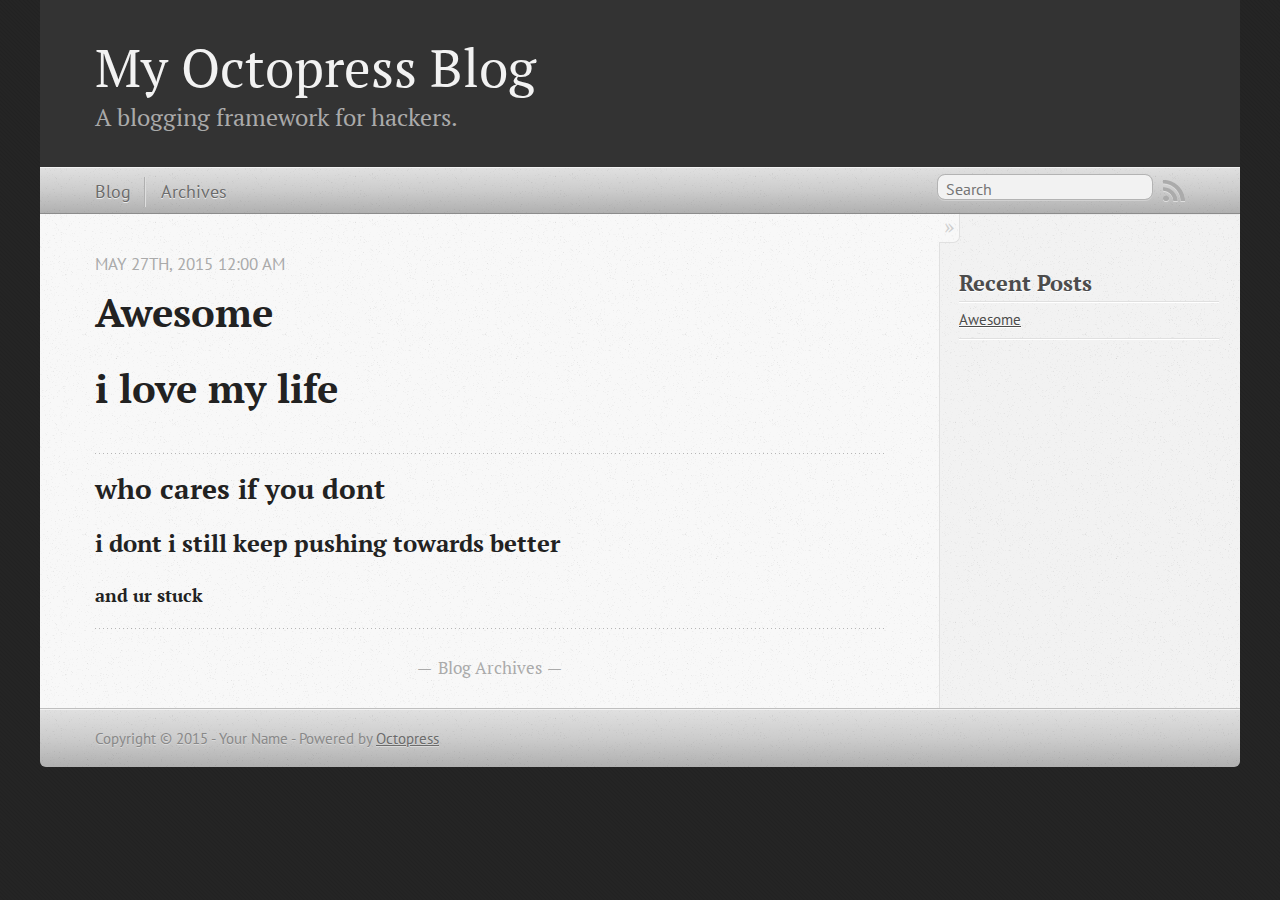
<file: index.html>
<!DOCTYPE html>
<!--[if IEMobile 7 ]><html class="no-js iem7"><![endif]-->
<!--[if lt IE 9]><html class="no-js lte-ie8"><![endif]-->
<!--[if (gt IE 8)|(gt IEMobile 7)|!(IEMobile)|!(IE)]><!--><html class="no-js" lang="en"><!--<![endif]-->
<head>
  <meta charset="utf-8">
  <title>My Octopress Blog</title>
  <meta name="author" content="Your Name">

  
  <meta name="description" content="i love my life who cares if you dont i dont i still keep pushing towards better and ur stuck
">
  

  <!-- http://t.co/dKP3o1e -->
  <meta name="HandheldFriendly" content="True">
  <meta name="MobileOptimized" content="320">
  <meta name="viewport" content="width=device-width, initial-scale=1">

  
  <link rel="canonical" href="http://vickylu.github.io/Blog/">
  <link href="/favicon.png" rel="icon">
  <link href="/stylesheets/screen.css" media="screen, projection" rel="stylesheet" type="text/css">
  <link href="/atom.xml" rel="alternate" title="My Octopress Blog" type="application/atom+xml">
  <script src="/javascripts/modernizr-2.0.js"></script>
  <script src="//ajax.googleapis.com/ajax/libs/jquery/1.9.1/jquery.min.js"></script>
  <script>!window.jQuery && document.write(unescape('%3Cscript src="/javascripts/libs/jquery.min.js"%3E%3C/script%3E'))</script>
  <script src="/javascripts/octopress.js" type="text/javascript"></script>
  <!--Fonts from Google"s Web font directory at http://google.com/webfonts -->
<link href="//fonts.googleapis.com/css?family=PT+Serif:regular,italic,bold,bolditalic" rel="stylesheet" type="text/css">
<link href="//fonts.googleapis.com/css?family=PT+Sans:regular,italic,bold,bolditalic" rel="stylesheet" type="text/css">

  

</head>

<body   >
  <header role="banner"><hgroup>
  <h1><a href="/">My Octopress Blog</a></h1>
  
    <h2>A blogging framework for hackers.</h2>
  
</hgroup>

</header>
  <nav role="navigation"><ul class="subscription" data-subscription="rss">
  <li><a href="/atom.xml" rel="subscribe-rss" title="subscribe via RSS">RSS</a></li>
  
</ul>
  
<form action="https://www.google.com/search" method="get">
  <fieldset role="search">
    <input type="hidden" name="sitesearch" value="vickylu.github.io/Blog">
    <input class="search" type="text" name="q" results="0" placeholder="Search"/>
  </fieldset>
</form>
  
<ul class="main-navigation">
  <li><a href="/">Blog</a></li>
  <li><a href="/blog/archives">Archives</a></li>
</ul>

</nav>
  <div id="main">
    <div id="content">
      <div class="blog-index">
  
  
  
    <article>
      
  <header>
    
      <h1 class="entry-title"><a href="/blog/2015/05/27/awesome/">Awesome</a></h1>
    
    
      <p class="meta">
        




<time class='entry-date' datetime='2015-05-27T00:00:00-05:00'><span class='date'><span class='date-month'>May</span> <span class='date-day'>27</span><span class='date-suffix'>th</span>, <span class='date-year'>2015</span></span> <span class='time'>12:00 am</span></time>
        
      </p>
    
  </header>


  <div class="entry-content"><h1>i love my life</h1>

<h2>who cares if you dont</h2>

<h3>i dont i still keep pushing towards better</h3>

<h4>and ur stuck</h4>
</div>
  
  


    </article>
  
  <div class="pagination">
    
    <a href="/blog/archives">Blog Archives</a>
    
  </div>
</div>
<aside class="sidebar">
  
    <section>
  <h1>Recent Posts</h1>
  <ul id="recent_posts">
    
      <li class="post">
        <a href="/blog/2015/05/27/awesome/">Awesome</a>
      </li>
    
  </ul>
</section>





  
</aside>

    </div>
  </div>
  <footer role="contentinfo"><p>
  Copyright &copy; 2015 - Your Name -
  <span class="credit">Powered by <a href="http://octopress.org">Octopress</a></span>
</p>

</footer>
  







  <script type="text/javascript">
    (function(){
      var twitterWidgets = document.createElement('script');
      twitterWidgets.type = 'text/javascript';
      twitterWidgets.async = true;
      twitterWidgets.src = '//platform.twitter.com/widgets.js';
      document.getElementsByTagName('head')[0].appendChild(twitterWidgets);
    })();
  </script>





</body>
</html>
</file>
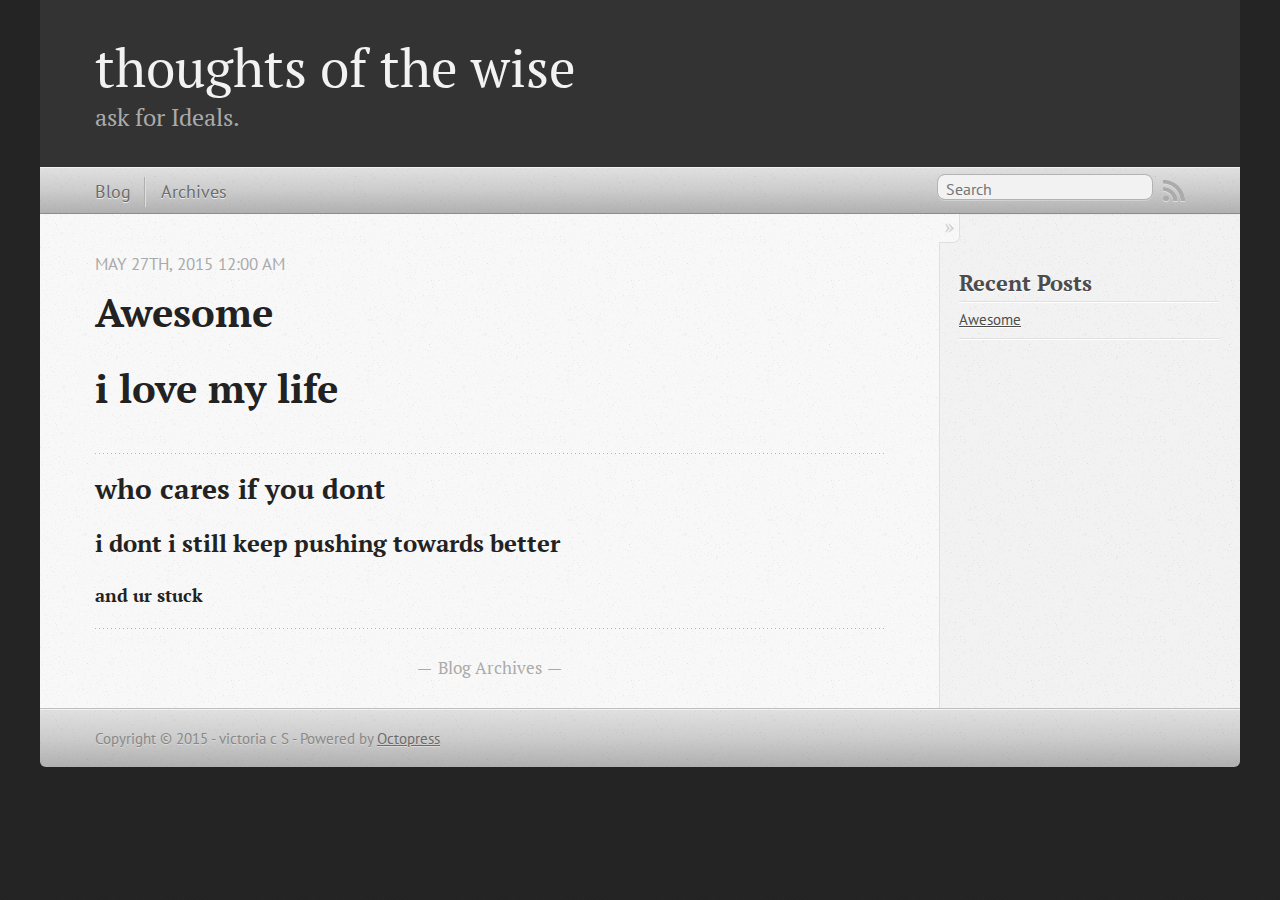
<file: blog/index.html>
<!DOCTYPE html>
<!--[if IEMobile 7 ]><html class="no-js iem7"><![endif]-->
<!--[if lt IE 9]><html class="no-js lte-ie8"><![endif]-->
<!--[if (gt IE 8)|(gt IEMobile 7)|!(IEMobile)|!(IE)]><!--><html class="no-js" lang="en"><!--<![endif]-->
<head>
  <meta charset="utf-8">
  <title>thoughts of the wise</title>
  <meta name="author" content="victoria c S">

  
  <meta name="description" content="i love my life who cares if you dont i dont i still keep pushing towards better and ur stuck
">
  

  <!-- http://t.co/dKP3o1e -->
  <meta name="HandheldFriendly" content="True">
  <meta name="MobileOptimized" content="320">
  <meta name="viewport" content="width=device-width, initial-scale=1">

  
  <link rel="canonical" href="http://vickylu.github.io/Blog/">
  <link href="/blog/favicon.png" rel="icon">
  <link href="/blog/stylesheets/screen.css" media="screen, projection" rel="stylesheet" type="text/css">
  <link href="/blog/atom.xml" rel="alternate" title="thoughts of the wise" type="application/atom+xml">
  <script src="/blog/javascripts/modernizr-2.0.js"></script>
  <script src="//ajax.googleapis.com/ajax/libs/jquery/1.9.1/jquery.min.js"></script>
  <script>!window.jQuery && document.write(unescape('%3Cscript src="/javascripts/libs/jquery.min.js"%3E%3C/script%3E'))</script>
  <script src="/blog/javascripts/octopress.js" type="text/javascript"></script>
  <!--Fonts from Google"s Web font directory at http://google.com/webfonts -->
<link href="//fonts.googleapis.com/css?family=PT+Serif:regular,italic,bold,bolditalic" rel="stylesheet" type="text/css">
<link href="//fonts.googleapis.com/css?family=PT+Sans:regular,italic,bold,bolditalic" rel="stylesheet" type="text/css">

  

</head>

<body   >
  <header role="banner"><hgroup>
  <h1><a href="/blog/">thoughts of the wise</a></h1>
  
    <h2>ask for Ideals.</h2>
  
</hgroup>

</header>
  <nav role="navigation"><ul class="subscription" data-subscription="rss">
  <li><a href="/blog/atom.xml" rel="subscribe-rss" title="subscribe via RSS">RSS</a></li>
  
</ul>
  
<form action="https://www.google.com/search" method="get">
  <fieldset role="search">
    <input type="hidden" name="sitesearch" value="vickylu.github.io/Blog">
    <input class="search" type="text" name="q" results="0" placeholder="Search"/>
  </fieldset>
</form>
  
<ul class="main-navigation">
  <li><a href="/blog/">Blog</a></li>
  <li><a href="/blog/blog/archives">Archives</a></li>
</ul>

</nav>
  <div id="main">
    <div id="content">
      <div class="blog-index">
  
  
  
    <article>
      
  <header>
    
      <h1 class="entry-title"><a href="/blog/blog/2015/05/27/awesome/">Awesome</a></h1>
    
    
      <p class="meta">
        




<time class='entry-date' datetime='2015-05-27T00:00:00-05:00'><span class='date'><span class='date-month'>May</span> <span class='date-day'>27</span><span class='date-suffix'>th</span>, <span class='date-year'>2015</span></span> <span class='time'>12:00 am</span></time>
        
      </p>
    
  </header>


  <div class="entry-content"><h1>i love my life</h1>

<h2>who cares if you dont</h2>

<h3>i dont i still keep pushing towards better</h3>

<h4>and ur stuck</h4>
</div>
  
  


    </article>
  
  <div class="pagination">
    
    <a href="/blog/blog/archives">Blog Archives</a>
    
  </div>
</div>
<aside class="sidebar">
  
    <section>
  <h1>Recent Posts</h1>
  <ul id="recent_posts">
    
      <li class="post">
        <a href="/blog/blog/2015/05/27/awesome/">Awesome</a>
      </li>
    
  </ul>
</section>





  
</aside>

    </div>
  </div>
  <footer role="contentinfo"><p>
  Copyright &copy; 2015 - victoria c S -
  <span class="credit">Powered by <a href="http://octopress.org">Octopress</a></span>
</p>

</footer>
  







  <script type="text/javascript">
    (function(){
      var twitterWidgets = document.createElement('script');
      twitterWidgets.type = 'text/javascript';
      twitterWidgets.async = true;
      twitterWidgets.src = '//platform.twitter.com/widgets.js';
      document.getElementsByTagName('head')[0].appendChild(twitterWidgets);
    })();
  </script>





</body>
</html>
</file>
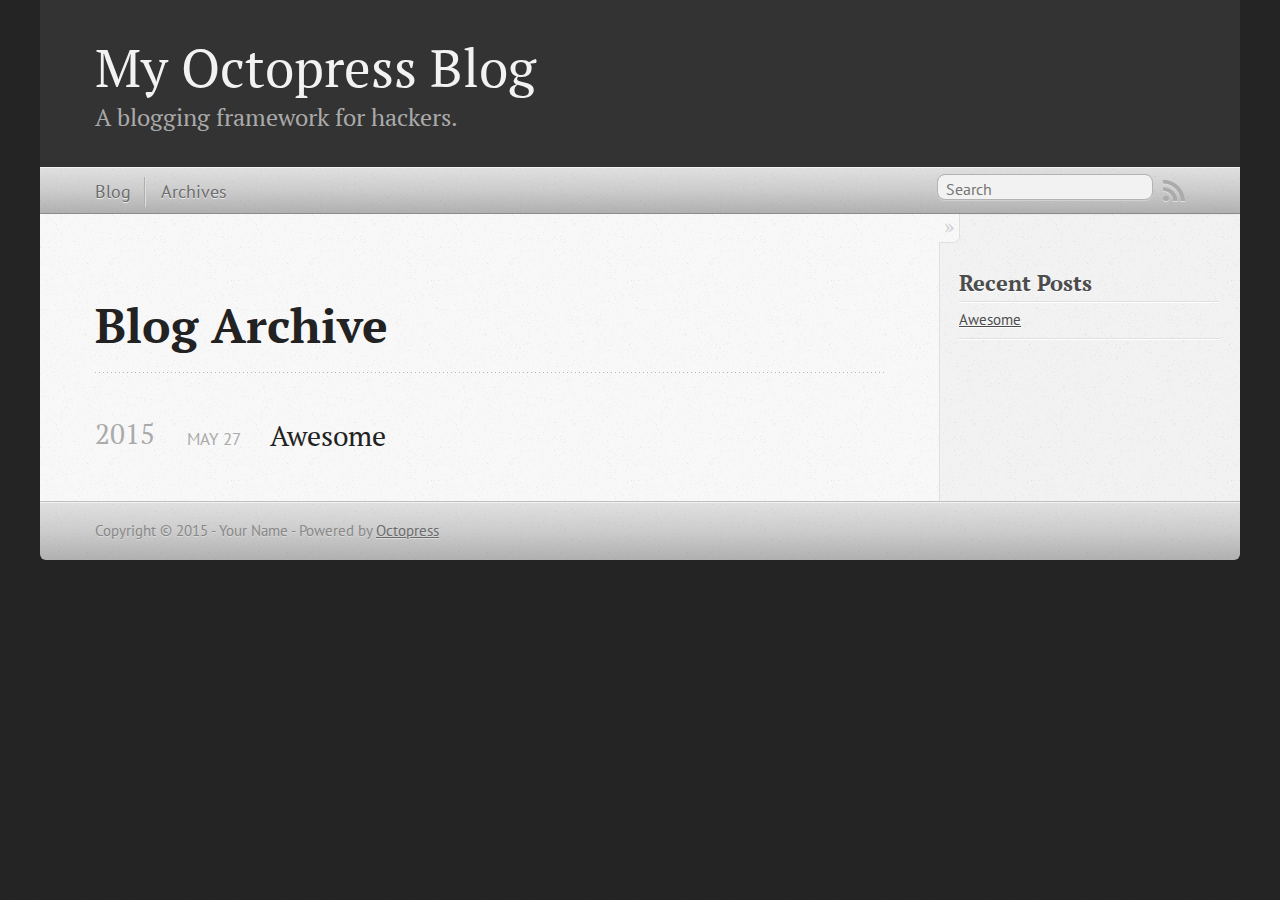
<file: blog/archives/index.html>
<!DOCTYPE html>
<!--[if IEMobile 7 ]><html class="no-js iem7"><![endif]-->
<!--[if lt IE 9]><html class="no-js lte-ie8"><![endif]-->
<!--[if (gt IE 8)|(gt IEMobile 7)|!(IEMobile)|!(IE)]><!--><html class="no-js" lang="en"><!--<![endif]-->
<head>
  <meta charset="utf-8">
  <title>Blog Archive - My Octopress Blog</title>
  <meta name="author" content="Your Name">

  
  <meta name="description" content=" Blog Archive 2015 Awesome
May 27 2015 Recent Posts Awesome ">
  

  <!-- http://t.co/dKP3o1e -->
  <meta name="HandheldFriendly" content="True">
  <meta name="MobileOptimized" content="320">
  <meta name="viewport" content="width=device-width, initial-scale=1">

  
  <link rel="canonical" href="http://vickylu.github.io/Blog/blog/archives/">
  <link href="/favicon.png" rel="icon">
  <link href="/stylesheets/screen.css" media="screen, projection" rel="stylesheet" type="text/css">
  <link href="/atom.xml" rel="alternate" title="My Octopress Blog" type="application/atom+xml">
  <script src="/javascripts/modernizr-2.0.js"></script>
  <script src="//ajax.googleapis.com/ajax/libs/jquery/1.9.1/jquery.min.js"></script>
  <script>!window.jQuery && document.write(unescape('%3Cscript src="/javascripts/libs/jquery.min.js"%3E%3C/script%3E'))</script>
  <script src="/javascripts/octopress.js" type="text/javascript"></script>
  <!--Fonts from Google"s Web font directory at http://google.com/webfonts -->
<link href="//fonts.googleapis.com/css?family=PT+Serif:regular,italic,bold,bolditalic" rel="stylesheet" type="text/css">
<link href="//fonts.googleapis.com/css?family=PT+Sans:regular,italic,bold,bolditalic" rel="stylesheet" type="text/css">

  

</head>

<body   >
  <header role="banner"><hgroup>
  <h1><a href="/">My Octopress Blog</a></h1>
  
    <h2>A blogging framework for hackers.</h2>
  
</hgroup>

</header>
  <nav role="navigation"><ul class="subscription" data-subscription="rss">
  <li><a href="/atom.xml" rel="subscribe-rss" title="subscribe via RSS">RSS</a></li>
  
</ul>
  
<form action="https://www.google.com/search" method="get">
  <fieldset role="search">
    <input type="hidden" name="sitesearch" value="vickylu.github.io/Blog">
    <input class="search" type="text" name="q" results="0" placeholder="Search"/>
  </fieldset>
</form>
  
<ul class="main-navigation">
  <li><a href="/">Blog</a></li>
  <li><a href="/blog/archives">Archives</a></li>
</ul>

</nav>
  <div id="main">
    <div id="content">
      <div>
<article role="article">
  
  <header>
    <h1 class="entry-title">Blog Archive</h1>
    
  </header>
  
  <div id="blog-archives">



  
  <h2>2015</h2>

<article>
  
<h1><a href="/blog/2015/05/27/awesome/">Awesome</a></h1>
<time datetime="2015-05-27T00:00:00-05:00" pubdate><span class='month'>May</span> <span class='day'>27</span> <span class='year'>2015</span></time>


</article>

</div>

  
</article>

</div>

<aside class="sidebar">
  
    <section>
  <h1>Recent Posts</h1>
  <ul id="recent_posts">
    
      <li class="post">
        <a href="/blog/2015/05/27/awesome/">Awesome</a>
      </li>
    
  </ul>
</section>





  
</aside>


    </div>
  </div>
  <footer role="contentinfo"><p>
  Copyright &copy; 2015 - Your Name -
  <span class="credit">Powered by <a href="http://octopress.org">Octopress</a></span>
</p>

</footer>
  







  <script type="text/javascript">
    (function(){
      var twitterWidgets = document.createElement('script');
      twitterWidgets.type = 'text/javascript';
      twitterWidgets.async = true;
      twitterWidgets.src = '//platform.twitter.com/widgets.js';
      document.getElementsByTagName('head')[0].appendChild(twitterWidgets);
    })();
  </script>





</body>
</html>
</file>
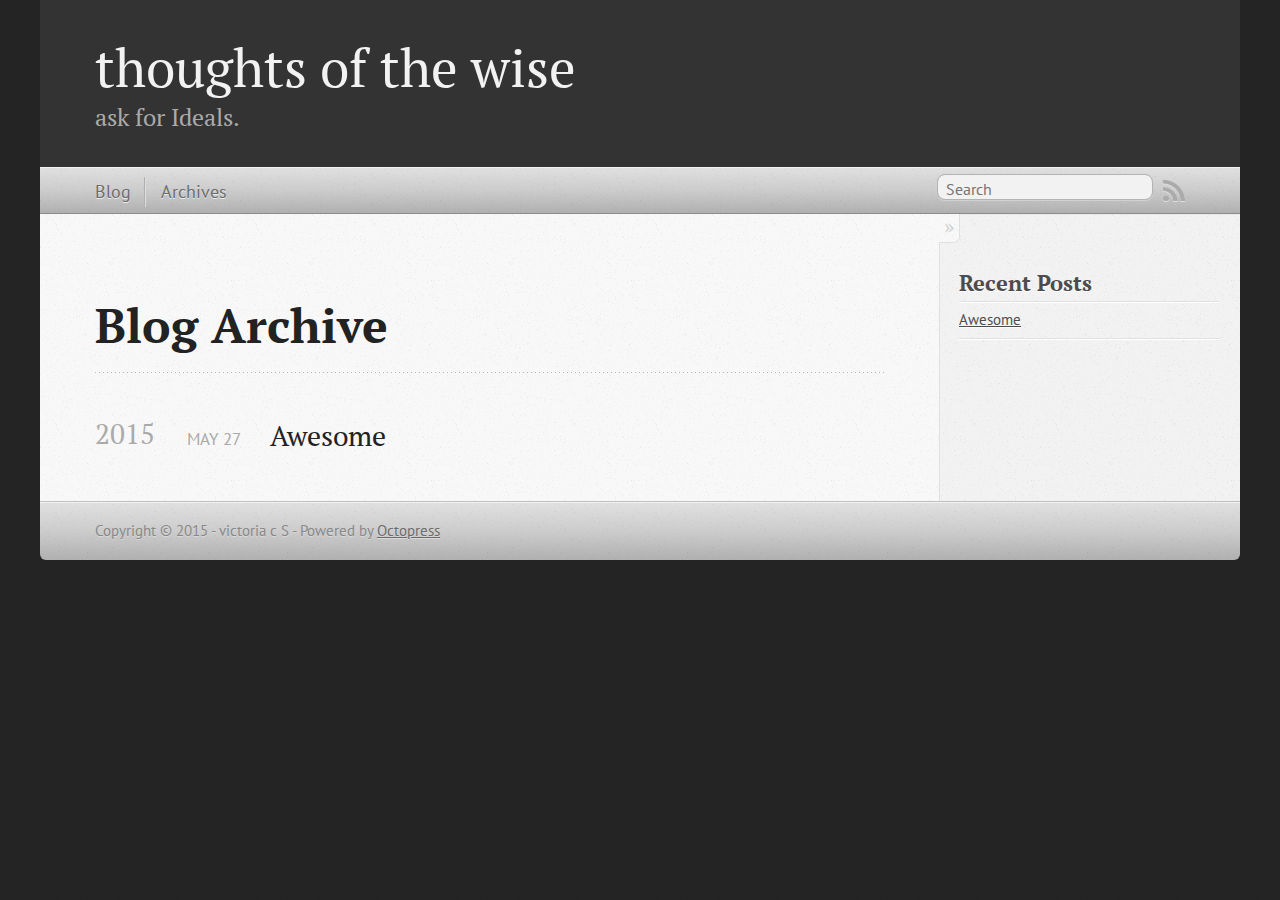
<file: blog/blog/archives/index.html>
<!DOCTYPE html>
<!--[if IEMobile 7 ]><html class="no-js iem7"><![endif]-->
<!--[if lt IE 9]><html class="no-js lte-ie8"><![endif]-->
<!--[if (gt IE 8)|(gt IEMobile 7)|!(IEMobile)|!(IE)]><!--><html class="no-js" lang="en"><!--<![endif]-->
<head>
  <meta charset="utf-8">
  <title>Blog Archive - thoughts of the wise</title>
  <meta name="author" content="victoria c S">

  
  <meta name="description" content=" Blog Archive 2015 Awesome
May 27 2015 Recent Posts Awesome ">
  

  <!-- http://t.co/dKP3o1e -->
  <meta name="HandheldFriendly" content="True">
  <meta name="MobileOptimized" content="320">
  <meta name="viewport" content="width=device-width, initial-scale=1">

  
  <link rel="canonical" href="http://vickylu.github.io/Blog/blog/archives/">
  <link href="/blog/favicon.png" rel="icon">
  <link href="/blog/stylesheets/screen.css" media="screen, projection" rel="stylesheet" type="text/css">
  <link href="/blog/atom.xml" rel="alternate" title="thoughts of the wise" type="application/atom+xml">
  <script src="/blog/javascripts/modernizr-2.0.js"></script>
  <script src="//ajax.googleapis.com/ajax/libs/jquery/1.9.1/jquery.min.js"></script>
  <script>!window.jQuery && document.write(unescape('%3Cscript src="/javascripts/libs/jquery.min.js"%3E%3C/script%3E'))</script>
  <script src="/blog/javascripts/octopress.js" type="text/javascript"></script>
  <!--Fonts from Google"s Web font directory at http://google.com/webfonts -->
<link href="//fonts.googleapis.com/css?family=PT+Serif:regular,italic,bold,bolditalic" rel="stylesheet" type="text/css">
<link href="//fonts.googleapis.com/css?family=PT+Sans:regular,italic,bold,bolditalic" rel="stylesheet" type="text/css">

  

</head>

<body   >
  <header role="banner"><hgroup>
  <h1><a href="/blog/">thoughts of the wise</a></h1>
  
    <h2>ask for Ideals.</h2>
  
</hgroup>

</header>
  <nav role="navigation"><ul class="subscription" data-subscription="rss">
  <li><a href="/blog/atom.xml" rel="subscribe-rss" title="subscribe via RSS">RSS</a></li>
  
</ul>
  
<form action="https://www.google.com/search" method="get">
  <fieldset role="search">
    <input type="hidden" name="sitesearch" value="vickylu.github.io/Blog">
    <input class="search" type="text" name="q" results="0" placeholder="Search"/>
  </fieldset>
</form>
  
<ul class="main-navigation">
  <li><a href="/blog/">Blog</a></li>
  <li><a href="/blog/blog/archives">Archives</a></li>
</ul>

</nav>
  <div id="main">
    <div id="content">
      <div>
<article role="article">
  
  <header>
    <h1 class="entry-title">Blog Archive</h1>
    
  </header>
  
  <div id="blog-archives">



  
  <h2>2015</h2>

<article>
  
<h1><a href="/blog/blog/2015/05/27/awesome/">Awesome</a></h1>
<time datetime="2015-05-27T00:00:00-05:00" pubdate><span class='month'>May</span> <span class='day'>27</span> <span class='year'>2015</span></time>


</article>

</div>

  
</article>

</div>

<aside class="sidebar">
  
    <section>
  <h1>Recent Posts</h1>
  <ul id="recent_posts">
    
      <li class="post">
        <a href="/blog/blog/2015/05/27/awesome/">Awesome</a>
      </li>
    
  </ul>
</section>





  
</aside>


    </div>
  </div>
  <footer role="contentinfo"><p>
  Copyright &copy; 2015 - victoria c S -
  <span class="credit">Powered by <a href="http://octopress.org">Octopress</a></span>
</p>

</footer>
  







  <script type="text/javascript">
    (function(){
      var twitterWidgets = document.createElement('script');
      twitterWidgets.type = 'text/javascript';
      twitterWidgets.async = true;
      twitterWidgets.src = '//platform.twitter.com/widgets.js';
      document.getElementsByTagName('head')[0].appendChild(twitterWidgets);
    })();
  </script>





</body>
</html>
</file>
<file: stylesheets/screen.css>
html,body,div,span,applet,object,iframe,h1,h2,h3,h4,h5,h6,p,blockquote,pre,a,abbr,acronym,address,big,cite,code,del,dfn,em,img,ins,kbd,q,s,samp,small,strike,strong,sub,sup,tt,var,b,u,i,center,dl,dt,dd,ol,ul,li,fieldset,form,label,legend,table,caption,tbody,tfoot,thead,tr,th,td,article,aside,canvas,details,embed,figure,figcaption,footer,header,hgroup,menu,nav,output,ruby,section,summary,time,mark,audio,video{margin:0;padding:0;border:0;font:inherit;font-size:100%;vertical-align:baseline}html{line-height:1}ol,ul{list-style:none}table{border-collapse:collapse;border-spacing:0}caption,th,td{text-align:left;font-weight:normal;vertical-align:middle}q,blockquote{quotes:none}q:before,q:after,blockquote:before,blockquote:after{content:"";content:none}a img{border:none}article,aside,details,figcaption,figure,footer,header,hgroup,main,menu,nav,section,summary{display:block}a{color:#1863a1}a:visited{color:#751590}a:focus{color:#0181eb}a:hover{color:#0181eb}a:active{color:#01579f}aside.sidebar a{color:#222}aside.sidebar a:focus{color:#0181eb}aside.sidebar a:hover{color:#0181eb}aside.sidebar a:active{color:#01579f}a{-moz-transition:color 0.3s;-o-transition:color 0.3s;-webkit-transition:color 0.3s;transition:color 0.3s}html{background:#252525 url('/images/line-tile.png?1432775981') top left}body>div{background:#f2f2f2 url('/images/noise.png?1432775981') top left;border-bottom:1px solid #bfbfbf}body>div>div{background:#f8f8f8 url('/images/noise.png?1432775981') top left;border-right:1px solid #e0e0e0}.heading,body>header h1,h1,h2,h3,h4,h5,h6{font-family:"PT Serif","Georgia","Helvetica Neue",Arial,sans-serif}.sans,body>header h2,article header p.meta,article>footer,#content .blog-index footer,html .gist .gist-file .gist-meta,#blog-archives a.category,#blog-archives time,aside.sidebar section,body>footer{font-family:"PT Sans","Helvetica Neue",Arial,sans-serif}.serif,body,#content .blog-index a[rel=full-article]{font-family:"PT Serif",Georgia,Times,"Times New Roman",serif}.mono,pre,code,tt,p code,li code{font-family:Menlo,Monaco,"Andale Mono","lucida console","Courier New",monospace}body>header h1{font-size:2.2em;font-family:"PT Serif","Georgia","Helvetica Neue",Arial,sans-serif;font-weight:normal;line-height:1.2em;margin-bottom:0.6667em}body>header h2{font-family:"PT Serif","Georgia","Helvetica Neue",Arial,sans-serif}body{line-height:1.5em;color:#222}h1{font-size:2.2em;line-height:1.2em}@media only screen and (min-width: 992px){body{font-size:1.15em}h1{font-size:2.6em;line-height:1.2em}}h1,h2,h3,h4,h5,h6{text-rendering:optimizelegibility;margin-bottom:1em;font-weight:bold}h2,section h1{font-size:1.5em}h3,section h2,section section h1{font-size:1.3em}h4,section h3,section section h2,section section section h1{font-size:1em}h5,section h4,section section h3{font-size:.9em}h6,section h5,section section h4,section section section h3{font-size:.8em}p,article blockquote,ul,ol{margin-bottom:1.5em}ul{list-style-type:disc}ul ul{list-style-type:circle;margin-bottom:0px}ul ul ul{list-style-type:square;margin-bottom:0px}ol{list-style-type:decimal}ol ol{list-style-type:lower-alpha;margin-bottom:0px}ol ol ol{list-style-type:lower-roman;margin-bottom:0px}ul,ul ul,ul ol,ol,ol ul,ol ol{margin-left:1.3em}ul ul,ul ol,ol ul,ol ol{margin-bottom:0em}strong{font-weight:bold}em{font-style:italic}sup,sub{font-size:0.75em;position:relative;display:inline-block;padding:0 .2em;line-height:.8em}sup{top:-.5em}sub{bottom:-.5em}a[rev='footnote']{font-size:.75em;padding:0 .3em;line-height:1}q{font-style:italic}q:before{content:"\201C"}q:after{content:"\201D"}em,dfn{font-style:italic}strong,dfn{font-weight:bold}del,s{text-decoration:line-through}abbr,acronym{border-bottom:1px dotted;cursor:help}hr{margin-bottom:0.2em}small{font-size:.8em}big{font-size:1.2em}article blockquote{font-style:italic;position:relative;font-size:1.2em;line-height:1.5em;padding-left:1em;border-left:4px solid rgba(170,170,170,0.5)}article blockquote cite{font-style:italic}article blockquote cite a{color:#aaa !important;word-wrap:break-word}article blockquote cite:before{content:'\2014';padding-right:.3em;padding-left:.3em;color:#aaa}@media only screen and (min-width: 992px){article blockquote{padding-left:1.5em;border-left-width:4px}}.pullquote-right:before,.pullquote-left:before{padding:0;border:none;content:attr(data-pullquote);float:right;width:45%;margin:.5em 0 1em 1.5em;position:relative;top:7px;font-size:1.4em;line-height:1.45em}.pullquote-left:before{float:left;margin:.5em 1.5em 1em 0}.force-wrap,article a,aside.sidebar a{white-space:-moz-pre-wrap;white-space:-pre-wrap;white-space:-o-pre-wrap;white-space:pre-wrap;word-wrap:break-word}.group,body>header,body>nav,body>footer,body #content>article,body #content>div>article,body #content>div>section,body div.pagination,aside.sidebar,#main,#content,.sidebar{*zoom:1}.group:after,body>header:after,body>nav:after,body>footer:after,body #content>article:after,body #content>div>article:after,body #content>div>section:after,body div.pagination:after,#main:after,#content:after,.sidebar:after{content:"";display:table;clear:both}body{-webkit-text-size-adjust:none;max-width:1200px;position:relative;margin:0 auto}body>header,body>nav,body>footer,body #content>article,body #content>div>article,body #content>div>section{padding-left:18px;padding-right:18px}@media only screen and (min-width: 480px){body>header,body>nav,body>footer,body #content>article,body #content>div>article,body #content>div>section{padding-left:25px;padding-right:25px}}@media only screen and (min-width: 768px){body>header,body>nav,body>footer,body #content>article,body #content>div>article,body #content>div>section{padding-left:35px;padding-right:35px}}@media only screen and (min-width: 992px){body>header,body>nav,body>footer,body #content>article,body #content>div>article,body #content>div>section{padding-left:55px;padding-right:55px}}body div.pagination{margin-left:18px;margin-right:18px}@media only screen and (min-width: 480px){body div.pagination{margin-left:25px;margin-right:25px}}@media only screen and (min-width: 768px){body div.pagination{margin-left:35px;margin-right:35px}}@media only screen and (min-width: 992px){body div.pagination{margin-left:55px;margin-right:55px}}body>header{font-size:1em;padding-top:1.5em;padding-bottom:1.5em}#content{overflow:hidden}#content>div,#content>article{width:100%}aside.sidebar{float:none;padding:0 18px 1px;background-color:#f7f7f7;border-top:1px solid #e0e0e0}.flex-content,article img,article video,article .flash-video,aside.sidebar img{max-width:100%;height:auto}.basic-alignment.left,article img.left,article video.left,article .left.flash-video,aside.sidebar img.left{float:left;margin-right:1.5em}.basic-alignment.right,article img.right,article video.right,article .right.flash-video,aside.sidebar img.right{float:right;margin-left:1.5em}.basic-alignment.center,article img.center,article video.center,article .center.flash-video,aside.sidebar img.center{display:block;margin:0 auto 1.5em}.basic-alignment.left,article img.left,article video.left,article .left.flash-video,aside.sidebar img.left,.basic-alignment.right,article img.right,article video.right,article .right.flash-video,aside.sidebar img.right{margin-bottom:.8em}.toggle-sidebar,.no-sidebar .toggle-sidebar{display:none}@media only screen and (min-width: 750px){body.sidebar-footer aside.sidebar{float:none;width:auto;clear:left;margin:0;padding:0 35px 1px;background-color:#f7f7f7;border-top:1px solid #eaeaea}body.sidebar-footer aside.sidebar section.odd,body.sidebar-footer aside.sidebar section.even{float:left;width:48%}body.sidebar-footer aside.sidebar section.odd{margin-left:0}body.sidebar-footer aside.sidebar section.even{margin-left:4%}body.sidebar-footer aside.sidebar.thirds section{width:30%;margin-left:5%}body.sidebar-footer aside.sidebar.thirds section.first{margin-left:0;clear:both}}body.sidebar-footer #content{margin-right:0px}body.sidebar-footer .toggle-sidebar{display:none}@media only screen and (min-width: 550px){body>header{font-size:1em}}@media only screen and (min-width: 750px){aside.sidebar{float:none;width:auto;clear:left;margin:0;padding:0 35px 1px;background-color:#f7f7f7;border-top:1px solid #eaeaea}aside.sidebar section.odd,aside.sidebar section.even{float:left;width:48%}aside.sidebar section.odd{margin-left:0}aside.sidebar section.even{margin-left:4%}aside.sidebar.thirds section{width:30%;margin-left:5%}aside.sidebar.thirds section.first{margin-left:0;clear:both}}@media only screen and (min-width: 768px){body{-webkit-text-size-adjust:auto}body>header{font-size:1.2em}#main{padding:0;margin:0 auto}#content{overflow:visible;margin-right:240px;position:relative}.no-sidebar #content{margin-right:0;border-right:0}.collapse-sidebar #content{margin-right:20px}#content>div,#content>article{padding-top:17.5px;padding-bottom:17.5px;float:left}aside.sidebar{width:210px;padding:0 15px 15px;background:none;clear:none;float:left;margin:0 -100% 0 0}aside.sidebar section{width:auto;margin-left:0}aside.sidebar section.odd,aside.sidebar section.even{float:none;width:auto;margin-left:0}.collapse-sidebar aside.sidebar{float:none;width:auto;clear:left;margin:0;padding:0 35px 1px;background-color:#f7f7f7;border-top:1px solid #eaeaea}.collapse-sidebar aside.sidebar section.odd,.collapse-sidebar aside.sidebar section.even{float:left;width:48%}.collapse-sidebar aside.sidebar section.odd{margin-left:0}.collapse-sidebar aside.sidebar section.even{margin-left:4%}.collapse-sidebar aside.sidebar.thirds section{width:30%;margin-left:5%}.collapse-sidebar aside.sidebar.thirds section.first{margin-left:0;clear:both}}@media only screen and (min-width: 992px){body>header{font-size:1.3em}#content{margin-right:300px}#content>div,#content>article{padding-top:27.5px;padding-bottom:27.5px}aside.sidebar{width:260px;padding:1.2em 20px 20px}.collapse-sidebar aside.sidebar{padding-left:55px;padding-right:55px}}@media only screen and (min-width: 768px){ul,ol{margin-left:0}}body>header{background:#333}body>header h1{display:inline-block;margin:0}body>header h1 a,body>header h1 a:visited,body>header h1 a:hover{color:#f2f2f2;text-decoration:none}body>header h2{margin:.2em 0 0;font-size:1em;color:#aaa;font-weight:normal}body>nav{position:relative;background-color:#ccc;background:url('/images/noise.png?1432775981'),url('[data-uri]');background:url('/images/noise.png?1432775981'),-webkit-gradient(linear, 50% 0%, 50% 100%, color-stop(0%, #e0e0e0),color-stop(50%, #cccccc),color-stop(100%, #b0b0b0));background:url('/images/noise.png?1432775981'),-moz-linear-gradient(#e0e0e0,#cccccc,#b0b0b0);background:url('/images/noise.png?1432775981'),-webkit-linear-gradient(#e0e0e0,#cccccc,#b0b0b0);background:url('/images/noise.png?1432775981'),linear-gradient(#e0e0e0,#cccccc,#b0b0b0);border-top:1px solid #f2f2f2;border-bottom:1px solid #8c8c8c;padding-top:.35em;padding-bottom:.35em}body>nav form{-moz-background-clip:padding;-o-background-clip:padding-box;-webkit-background-clip:padding;background-clip:padding-box;margin:0;padding:0}body>nav form .search{padding:.3em .5em 0;font-size:.85em;font-family:"PT Sans","Helvetica Neue",Arial,sans-serif;line-height:1.1em;width:95%;-moz-border-radius:0.5em;-webkit-border-radius:0.5em;border-radius:0.5em;-moz-background-clip:padding;-o-background-clip:padding-box;-webkit-background-clip:padding;background-clip:padding-box;-moz-box-shadow:#d1d1d1 0 1px;-webkit-box-shadow:#d1d1d1 0 1px;box-shadow:#d1d1d1 0 1px;background-color:#f2f2f2;border:1px solid #b3b3b3;color:#888}body>nav form .search:focus{color:#444;border-color:#80b1df;-moz-box-shadow:#80b1df 0 0 4px,#80b1df 0 0 3px inset;-webkit-box-shadow:#80b1df 0 0 4px,#80b1df 0 0 3px inset;box-shadow:#80b1df 0 0 4px,#80b1df 0 0 3px inset;background-color:#fff;outline:none}body>nav fieldset[role=search]{float:right;width:48%}body>nav fieldset.mobile-nav{float:left;width:48%}body>nav fieldset.mobile-nav select{width:100%;font-size:.8em;border:1px solid #888}body>nav ul{display:none}@media only screen and (min-width: 550px){body>nav{font-size:.9em}body>nav ul{margin:0;padding:0;border:0;overflow:hidden;*zoom:1;float:left;display:block;padding-top:.15em}body>nav ul li{list-style-image:none;list-style-type:none;margin-left:0;white-space:nowrap;float:left;padding-left:0;padding-right:0}body>nav ul li:first-child{padding-left:0}body>nav ul li:last-child{padding-right:0}body>nav ul li.last{padding-right:0}body>nav ul.subscription{margin-left:.8em;float:right}body>nav ul.subscription li:last-child a{padding-right:0}body>nav ul li{margin:0}body>nav a{color:#6b6b6b;font-family:"PT Sans","Helvetica Neue",Arial,sans-serif;text-shadow:#ebebeb 0 1px;float:left;text-decoration:none;font-size:1.1em;padding:.1em 0;line-height:1.5em}body>nav a:visited{color:#6b6b6b}body>nav a:hover{color:#2b2b2b}body>nav li+li{border-left:1px solid #b0b0b0;margin-left:.8em}body>nav li+li a{padding-left:.8em;border-left:1px solid #dedede}body>nav form{float:right;text-align:left;padding-left:.8em;width:175px}body>nav form .search{width:93%;font-size:.95em;line-height:1.2em}body>nav ul[data-subscription$=email]+form{width:97px}body>nav ul[data-subscription$=email]+form .search{width:91%}body>nav fieldset.mobile-nav{display:none}body>nav fieldset[role=search]{width:99%}}@media only screen and (min-width: 992px){body>nav form{width:215px}body>nav ul[data-subscription$=email]+form{width:147px}}.no-placeholder body>nav .search{background:#f2f2f2 url('/images/search.png?1432775981') 0.3em 0.25em no-repeat;text-indent:1.3em}@media only screen and (min-width: 550px){.maskImage body>nav ul[data-subscription$=email]+form{width:123px}}@media only screen and (min-width: 992px){.maskImage body>nav ul[data-subscription$=email]+form{width:173px}}.maskImage ul.subscription{position:relative;top:.2em}.maskImage ul.subscription li,.maskImage ul.subscription a{border:0;padding:0}.maskImage a[rel=subscribe-rss]{position:relative;top:0px;text-indent:-999999em;background-color:#dedede;border:0;padding:0}.maskImage a[rel=subscribe-rss],.maskImage a[rel=subscribe-rss]:after{-webkit-mask-image:url('/images/rss.png?1432775981');-moz-mask-image:url('/images/rss.png?1432775981');-ms-mask-image:url('/images/rss.png?1432775981');-o-mask-image:url('/images/rss.png?1432775981');mask-image:url('/images/rss.png?1432775981');-webkit-mask-repeat:no-repeat;-moz-mask-repeat:no-repeat;-ms-mask-repeat:no-repeat;-o-mask-repeat:no-repeat;mask-repeat:no-repeat;width:22px;height:22px}.maskImage a[rel=subscribe-rss]:after{content:"";position:absolute;top:-1px;left:0;background-color:#ababab}.maskImage a[rel=subscribe-rss]:hover:after{background-color:#9e9e9e}.maskImage a[rel=subscribe-email]{position:relative;top:0px;text-indent:-999999em;background-color:#dedede;border:0;padding:0}.maskImage a[rel=subscribe-email],.maskImage a[rel=subscribe-email]:after{-webkit-mask-image:url('/images/email.png?1432775981');-moz-mask-image:url('/images/email.png?1432775981');-ms-mask-image:url('/images/email.png?1432775981');-o-mask-image:url('/images/email.png?1432775981');mask-image:url('/images/email.png?1432775981');-webkit-mask-repeat:no-repeat;-moz-mask-repeat:no-repeat;-ms-mask-repeat:no-repeat;-o-mask-repeat:no-repeat;mask-repeat:no-repeat;width:28px;height:22px}.maskImage a[rel=subscribe-email]:after{content:"";position:absolute;top:-1px;left:0;background-color:#ababab}.maskImage a[rel=subscribe-email]:hover:after{background-color:#9e9e9e}article{padding-top:1em}article header{position:relative;padding-top:2em;padding-bottom:1em;margin-bottom:1em;background:url('[data-uri]') bottom left repeat-x}article header h1{margin:0}article header h1 a{text-decoration:none}article header h1 a:hover{text-decoration:underline}article header p{font-size:.9em;color:#aaa;margin:0}article header p.meta{text-transform:uppercase;position:absolute;top:0}@media only screen and (min-width: 768px){article header{margin-bottom:1.5em;padding-bottom:1em;background:url('[data-uri]') bottom left repeat-x}}article h2{padding-top:0.8em;background:url('[data-uri]') top left repeat-x}.entry-content article h2:first-child,article header+h2{padding-top:0}article h2:first-child,article header+h2{background:none}article .feature{padding-top:.5em;margin-bottom:1em;padding-bottom:1em;background:url('[data-uri]') bottom left repeat-x;font-size:2.0em;font-style:italic;line-height:1.3em}article img,article video,article .flash-video{-moz-border-radius:0.3em;-webkit-border-radius:0.3em;border-radius:0.3em;-moz-box-shadow:rgba(0,0,0,0.15) 0 1px 4px;-webkit-box-shadow:rgba(0,0,0,0.15) 0 1px 4px;box-shadow:rgba(0,0,0,0.15) 0 1px 4px;-moz-box-sizing:border-box;-webkit-box-sizing:border-box;box-sizing:border-box;border:#fff 0.5em solid}article video,article .flash-video{margin:0 auto 1.5em}article video{display:block;width:100%}article .flash-video>div{position:relative;display:block;padding-bottom:56.25%;padding-top:1px;height:0;overflow:hidden}article .flash-video>div iframe,article .flash-video>div object,article .flash-video>div embed{position:absolute;top:0;left:0;width:100%;height:100%}article>footer{padding-bottom:2.5em;margin-top:2em}article>footer p.meta{margin-bottom:.8em;font-size:.85em;clear:both;overflow:hidden}.blog-index article+article{background:url('[data-uri]') top left repeat-x}#content .blog-index{padding-top:0;padding-bottom:0}#content .blog-index article{padding-top:2em}#content .blog-index article header{background:none;padding-bottom:0}#content .blog-index article h1{font-size:2.2em}#content .blog-index article h1 a{color:inherit}#content .blog-index article h1 a:hover{color:#0181eb}#content .blog-index a[rel=full-article]{background:#ebebeb;display:inline-block;padding:.4em .8em;margin-right:.5em;text-decoration:none;color:#666;-moz-transition:background-color 0.5s;-o-transition:background-color 0.5s;-webkit-transition:background-color 0.5s;transition:background-color 0.5s}#content .blog-index a[rel=full-article]:hover{background:#0181eb;text-shadow:none;color:#f8f8f8}#content .blog-index footer{margin-top:1em}.separator,article>footer .byline+time:before,article>footer time+time:before,article>footer .comments:before,article>footer .byline ~ .categories:before{content:"\2022 ";padding:0 .4em 0 .2em;display:inline-block}#content div.pagination{text-align:center;font-size:.95em;position:relative;background:url('[data-uri]') top left repeat-x;padding-top:1.5em;padding-bottom:1.5em}#content div.pagination a{text-decoration:none;color:#aaa}#content div.pagination a.prev{position:absolute;left:0}#content div.pagination a.next{position:absolute;right:0}#content div.pagination a:hover{color:#0181eb}#content div.pagination a[href*=archive]:before,#content div.pagination a[href*=archive]:after{content:'\2014';padding:0 .3em}p.meta+.sharing{padding-top:1em;padding-left:0;background:url('[data-uri]') top left repeat-x}#fb-root{display:none}.highlight,html .gist .gist-file .gist-syntax .gist-highlight{border:1px solid #05232b !important}.highlight table td.code,html .gist .gist-file .gist-syntax .gist-highlight table td.code{width:100%}.highlight .line-numbers,html .gist .gist-file .gist-syntax .highlight .line_numbers{text-align:right;font-size:13px;line-height:1.45em;background:#073642 url('/images/noise.png?1432775981') top left !important;border-right:1px solid #00232c !important;-moz-box-shadow:#083e4b -1px 0 inset;-webkit-box-shadow:#083e4b -1px 0 inset;box-shadow:#083e4b -1px 0 inset;text-shadow:#021014 0 -1px;padding:.8em !important;-moz-border-radius:0;-webkit-border-radius:0;border-radius:0}.highlight .line-numbers span,html .gist .gist-file .gist-syntax .highlight .line_numbers span{color:#586e75 !important}figure.code,.gist-file,pre{-moz-box-shadow:rgba(0,0,0,0.06) 0 0 10px;-webkit-box-shadow:rgba(0,0,0,0.06) 0 0 10px;box-shadow:rgba(0,0,0,0.06) 0 0 10px}figure.code .highlight pre,.gist-file .highlight pre,pre .highlight pre{-moz-box-shadow:none;-webkit-box-shadow:none;box-shadow:none}.gist .highlight *::-moz-selection,figure.code .highlight *::-moz-selection{background:#386774;color:inherit;text-shadow:#002b36 0 1px}.gist .highlight *::-webkit-selection,figure.code .highlight *::-webkit-selection{background:#386774;color:inherit;text-shadow:#002b36 0 1px}.gist .highlight *::selection,figure.code .highlight *::selection{background:#386774;color:inherit;text-shadow:#002b36 0 1px}html .gist .gist-file{margin-bottom:1.8em;position:relative;border:none;padding-top:26px !important}html .gist .gist-file .highlight{margin-bottom:0}html .gist .gist-file .gist-syntax{border-bottom:0 !important;background:none !important}html .gist .gist-file .gist-syntax .gist-highlight{background:#002b36 !important}html .gist .gist-file .gist-syntax .highlight pre{padding:0}html .gist .gist-file .gist-meta{padding:.6em 0.8em;border:1px solid #083e4b !important;color:#586e75;font-size:.7em !important;background:#073642 url('/images/noise.png?1432775981') top left;line-height:1.5em}html .gist .gist-file .gist-meta a{color:#76888b !important;text-decoration:none}html .gist .gist-file .gist-meta a:hover,html .gist .gist-file .gist-meta a:focus{text-decoration:underline}html .gist .gist-file .gist-meta a:hover{color:#93a1a1 !important}html .gist .gist-file .gist-meta a[href*='#file']{position:absolute;top:0;left:0;right:-10px;color:#474747 !important}html .gist .gist-file .gist-meta a[href*='#file']:hover{color:#1863a1 !important}html .gist .gist-file .gist-meta a[href*=raw]{top:.4em}pre{background:#002b36 url('/images/noise.png?1432775981') top left;-moz-border-radius:0.4em;-webkit-border-radius:0.4em;border-radius:0.4em;border:1px solid #05232b;line-height:1.45em;font-size:13px;margin-bottom:2.1em;padding:.8em 1em;color:#93a1a1;overflow:auto}h3.filename+pre{-moz-border-radius-topleft:0px;-webkit-border-top-left-radius:0px;border-top-left-radius:0px;-moz-border-radius-topright:0px;-webkit-border-top-right-radius:0px;border-top-right-radius:0px}p code,li code{display:inline-block;white-space:no-wrap;background:#fff;font-size:.8em;line-height:1.5em;color:#555;border:1px solid #ddd;-moz-border-radius:0.4em;-webkit-border-radius:0.4em;border-radius:0.4em;padding:0 .3em;margin:-1px 0}p pre code,li pre code{font-size:1em !important;background:none;border:none}.pre-code,html .gist .gist-file .gist-syntax .highlight pre,.highlight code{font-family:Menlo,Monaco,"Andale Mono","lucida console","Courier New",monospace !important;overflow:scroll;overflow-y:hidden;display:block;padding:.8em;overflow-x:auto;line-height:1.45em;background:#002b36 url('/images/noise.png?1432775981') top left !important;color:#93a1a1 !important}.pre-code span,html .gist .gist-file .gist-syntax .highlight pre span,.highlight code span{color:#93a1a1 !important}.pre-code span,html .gist .gist-file .gist-syntax .highlight pre span,.highlight code span{font-style:normal !important;font-weight:normal !important}.pre-code .c,html .gist .gist-file .gist-syntax .highlight pre .c,.highlight code .c{color:#586e75 !important;font-style:italic !important}.pre-code .cm,html .gist .gist-file .gist-syntax .highlight pre .cm,.highlight code .cm{color:#586e75 !important;font-style:italic !important}.pre-code .cp,html .gist .gist-file .gist-syntax .highlight pre .cp,.highlight code .cp{color:#586e75 !important;font-style:italic !important}.pre-code .c1,html .gist .gist-file .gist-syntax .highlight pre .c1,.highlight code .c1{color:#586e75 !important;font-style:italic !important}.pre-code .cs,html .gist .gist-file .gist-syntax .highlight pre .cs,.highlight code .cs{color:#586e75 !important;font-weight:bold !important;font-style:italic !important}.pre-code .err,html .gist .gist-file .gist-syntax .highlight pre .err,.highlight code .err{color:#dc322f !important;background:none !important}.pre-code .k,html .gist .gist-file .gist-syntax .highlight pre .k,.highlight code .k{color:#cb4b16 !important}.pre-code .o,html .gist .gist-file .gist-syntax .highlight pre .o,.highlight code .o{color:#93a1a1 !important;font-weight:bold !important}.pre-code .p,html .gist .gist-file .gist-syntax .highlight pre .p,.highlight code .p{color:#93a1a1 !important}.pre-code .ow,html .gist .gist-file .gist-syntax .highlight pre .ow,.highlight code .ow{color:#2aa198 !important;font-weight:bold !important}.pre-code .gd,html .gist .gist-file .gist-syntax .highlight pre .gd,.highlight code .gd{color:#93a1a1 !important;background-color:#372d34 !important;display:inline-block}.pre-code .gd .x,html .gist .gist-file .gist-syntax .highlight pre .gd .x,.highlight code .gd .x{color:#93a1a1 !important;background-color:#4d2d34 !important;display:inline-block}.pre-code .ge,html .gist .gist-file .gist-syntax .highlight pre .ge,.highlight code .ge{color:#93a1a1 !important;font-style:italic !important}.pre-code .gh,html .gist .gist-file .gist-syntax .highlight pre .gh,.highlight code .gh{color:#586e75 !important}.pre-code .gi,html .gist .gist-file .gist-syntax .highlight pre .gi,.highlight code .gi{color:#93a1a1 !important;background-color:#1b412b !important;display:inline-block}.pre-code .gi .x,html .gist .gist-file .gist-syntax .highlight pre .gi .x,.highlight code .gi .x{color:#93a1a1 !important;background-color:#355720 !important;display:inline-block}.pre-code .gs,html .gist .gist-file .gist-syntax .highlight pre .gs,.highlight code .gs{color:#93a1a1 !important;font-weight:bold !important}.pre-code .gu,html .gist .gist-file .gist-syntax .highlight pre .gu,.highlight code .gu{color:#6c71c4 !important}.pre-code .kc,html .gist .gist-file .gist-syntax .highlight pre .kc,.highlight code .kc{color:#859900 !important;font-weight:bold !important}.pre-code .kd,html .gist .gist-file .gist-syntax .highlight pre .kd,.highlight code .kd{color:#268bd2 !important}.pre-code .kp,html .gist .gist-file .gist-syntax .highlight pre .kp,.highlight code .kp{color:#cb4b16 !important;font-weight:bold !important}.pre-code .kr,html .gist .gist-file .gist-syntax .highlight pre .kr,.highlight code .kr{color:#d33682 !important;font-weight:bold !important}.pre-code .kt,html .gist .gist-file .gist-syntax .highlight pre .kt,.highlight code .kt{color:#2aa198 !important}.pre-code .n,html .gist .gist-file .gist-syntax .highlight pre .n,.highlight code .n{color:#268bd2 !important}.pre-code .na,html .gist .gist-file .gist-syntax .highlight pre .na,.highlight code .na{color:#268bd2 !important}.pre-code .nb,html .gist .gist-file .gist-syntax .highlight pre .nb,.highlight code .nb{color:#859900 !important}.pre-code .nc,html .gist .gist-file .gist-syntax .highlight pre .nc,.highlight code .nc{color:#d33682 !important}.pre-code .no,html .gist .gist-file .gist-syntax .highlight pre .no,.highlight code .no{color:#b58900 !important}.pre-code .nl,html .gist .gist-file .gist-syntax .highlight pre .nl,.highlight code .nl{color:#859900 !important}.pre-code .ne,html .gist .gist-file .gist-syntax .highlight pre .ne,.highlight code .ne{color:#268bd2 !important;font-weight:bold !important}.pre-code .nf,html .gist .gist-file .gist-syntax .highlight pre .nf,.highlight code .nf{color:#268bd2 !important;font-weight:bold !important}.pre-code .nn,html .gist .gist-file .gist-syntax .highlight pre .nn,.highlight code .nn{color:#b58900 !important}.pre-code .nt,html .gist .gist-file .gist-syntax .highlight pre .nt,.highlight code .nt{color:#268bd2 !important;font-weight:bold !important}.pre-code .nx,html .gist .gist-file .gist-syntax .highlight pre .nx,.highlight code .nx{color:#b58900 !important}.pre-code .vg,html .gist .gist-file .gist-syntax .highlight pre .vg,.highlight code .vg{color:#268bd2 !important}.pre-code .vi,html .gist .gist-file .gist-syntax .highlight pre .vi,.highlight code .vi{color:#268bd2 !important}.pre-code .nv,html .gist .gist-file .gist-syntax .highlight pre .nv,.highlight code .nv{color:#268bd2 !important}.pre-code .mf,html .gist .gist-file .gist-syntax .highlight pre .mf,.highlight code .mf{color:#2aa198 !important}.pre-code .m,html .gist .gist-file .gist-syntax .highlight pre .m,.highlight code .m{color:#2aa198 !important}.pre-code .mh,html .gist .gist-file .gist-syntax .highlight pre .mh,.highlight code .mh{color:#2aa198 !important}.pre-code .mi,html .gist .gist-file .gist-syntax .highlight pre .mi,.highlight code .mi{color:#2aa198 !important}.pre-code .s,html .gist .gist-file .gist-syntax .highlight pre .s,.highlight code .s{color:#2aa198 !important}.pre-code .sd,html .gist .gist-file .gist-syntax .highlight pre .sd,.highlight code .sd{color:#2aa198 !important}.pre-code .s2,html .gist .gist-file .gist-syntax .highlight pre .s2,.highlight code .s2{color:#2aa198 !important}.pre-code .se,html .gist .gist-file .gist-syntax .highlight pre .se,.highlight code .se{color:#dc322f !important}.pre-code .si,html .gist .gist-file .gist-syntax .highlight pre .si,.highlight code .si{color:#268bd2 !important}.pre-code .sr,html .gist .gist-file .gist-syntax .highlight pre .sr,.highlight code .sr{color:#2aa198 !important}.pre-code .s1,html .gist .gist-file .gist-syntax .highlight pre .s1,.highlight code .s1{color:#2aa198 !important}.pre-code div .gd,html .gist .gist-file .gist-syntax .highlight pre div .gd,.highlight code div .gd,.pre-code div .gd .x,html .gist .gist-file .gist-syntax .highlight pre div .gd .x,.highlight code div .gd .x,.pre-code div .gi,html .gist .gist-file .gist-syntax .highlight pre div .gi,.highlight code div .gi,.pre-code div .gi .x,html .gist .gist-file .gist-syntax .highlight pre div .gi .x,.highlight code div .gi .x{display:inline-block;width:100%}.highlight,.gist-highlight{margin-bottom:1.8em;background:#002b36;overflow-y:hidden;overflow-x:auto}.highlight pre,.gist-highlight pre{background:none;-moz-border-radius:0px;-webkit-border-radius:0px;border-radius:0px;border:none;padding:0;margin-bottom:0}pre::-webkit-scrollbar,.highlight::-webkit-scrollbar,.gist-highlight::-webkit-scrollbar{height:.5em;background:rgba(255,255,255,0.15)}pre::-webkit-scrollbar-thumb:horizontal,.highlight::-webkit-scrollbar-thumb:horizontal,.gist-highlight::-webkit-scrollbar-thumb:horizontal{background:rgba(255,255,255,0.2);-webkit-border-radius:4px;border-radius:4px}.highlight code{background:#000}figure.code{background:none;padding:0;border:0;margin-bottom:1.5em}figure.code pre{margin-bottom:0}figure.code figcaption{position:relative}figure.code .highlight{margin-bottom:0}.code-title,html .gist .gist-file .gist-meta a[href*='#file'],h3.filename,figure.code figcaption{text-align:center;font-size:13px;line-height:2em;text-shadow:#cbcccc 0 1px 0;color:#474747;font-weight:normal;margin-bottom:0;-moz-border-radius-topleft:5px;-webkit-border-top-left-radius:5px;border-top-left-radius:5px;-moz-border-radius-topright:5px;-webkit-border-top-right-radius:5px;border-top-right-radius:5px;font-family:"Helvetica Neue", Arial, "Lucida Grande", "Lucida Sans Unicode", Lucida, sans-serif;background:#aaa url('/images/code_bg.png?1432775981') top repeat-x;border:1px solid #565656;border-top-color:#cbcbcb;border-left-color:#a5a5a5;border-right-color:#a5a5a5;border-bottom:0}.download-source,html .gist .gist-file .gist-meta a[href*=raw],figure.code figcaption a{position:absolute;right:.8em;text-decoration:none;color:#666 !important;z-index:1;font-size:13px;text-shadow:#cbcccc 0 1px 0;padding-left:3em}.download-source:hover,html .gist .gist-file .gist-meta a[href*=raw]:hover,figure.code figcaption a:hover,.download-source:focus,html .gist .gist-file .gist-meta a[href*=raw]:focus,figure.code figcaption a:focus{text-decoration:underline}#archive #content>div,#archive #content>div>article{padding-top:0}#blog-archives{color:#aaa}#blog-archives article{padding:1em 0 1em;position:relative;background:url('[data-uri]') bottom left repeat-x}#blog-archives article:last-child{background:none}#blog-archives article footer{padding:0;margin:0}#blog-archives h1{color:#222;margin-bottom:.3em}#blog-archives h2{display:none}#blog-archives h1{font-size:1.5em}#blog-archives h1 a{text-decoration:none;color:inherit;font-weight:normal;display:inline-block}#blog-archives h1 a:hover,#blog-archives h1 a:focus{text-decoration:underline}#blog-archives h1 a:hover{color:#0181eb}#blog-archives a.category,#blog-archives time{color:#aaa}#blog-archives .entry-content{display:none}#blog-archives time{font-size:.9em;line-height:1.2em}#blog-archives time .month,#blog-archives time .day{display:inline-block}#blog-archives time .month{text-transform:uppercase}#blog-archives p{margin-bottom:1em}#blog-archives a,#blog-archives .entry-content a{color:inherit}#blog-archives a:hover,#blog-archives .entry-content a:hover{color:#0181eb}#blog-archives a:hover{color:#0181eb}@media only screen and (min-width: 550px){#blog-archives article{margin-left:5em}#blog-archives h2{margin-bottom:.3em;font-weight:normal;display:inline-block;position:relative;top:-1px;float:left}#blog-archives h2:first-child{padding-top:.75em}#blog-archives time{position:absolute;text-align:right;left:0em;top:1.8em}#blog-archives .year{display:none}#blog-archives article{padding-left:4.5em;padding-bottom:.7em}#blog-archives a.category{line-height:1.1em}}#content>.category article{margin-left:0;padding-left:6.8em}#content>.category .year{display:inline}.side-shadow-border,aside.sidebar section h1,aside.sidebar li{-moz-box-shadow:#fff 0 1px;-webkit-box-shadow:#fff 0 1px;box-shadow:#fff 0 1px}aside.sidebar{overflow:hidden;color:#4c4c4c;text-shadow:#fff 0 1px}aside.sidebar section{font-size:.8em;line-height:1.4em;margin-bottom:1.5em}aside.sidebar section h1{margin:1.5em 0 0;padding-bottom:.2em;border-bottom:1px solid #e0e0e0}aside.sidebar section h1+p{padding-top:.4em}aside.sidebar img{-moz-border-radius:0.3em;-webkit-border-radius:0.3em;border-radius:0.3em;-moz-box-shadow:rgba(0,0,0,0.15) 0 1px 4px;-webkit-box-shadow:rgba(0,0,0,0.15) 0 1px 4px;box-shadow:rgba(0,0,0,0.15) 0 1px 4px;-moz-box-sizing:border-box;-webkit-box-sizing:border-box;box-sizing:border-box;border:#fff 0.3em solid}aside.sidebar ul{margin-bottom:0.5em;margin-left:0}aside.sidebar li{list-style:none;padding:.5em 0;margin:0;border-bottom:1px solid #e0e0e0}aside.sidebar li p:last-child{margin-bottom:0}aside.sidebar a{color:inherit;-moz-transition:color 0.5s;-o-transition:color 0.5s;-webkit-transition:color 0.5s;transition:color 0.5s}aside.sidebar:hover a{color:#222}aside.sidebar:hover a:hover{color:#0181eb}.aside-alt-link,#pinboard_linkroll .pin-tag{color:#7f7f7f}.aside-alt-link:hover,#pinboard_linkroll .pin-tag:hover{color:#0181eb}@media only screen and (min-width: 768px){.toggle-sidebar{outline:none;position:absolute;right:-10px;top:0;bottom:0;display:inline-block;text-decoration:none;color:#cecece;width:9px;cursor:pointer}.toggle-sidebar:hover{background:#e9e9e9;background:url('[data-uri]');background:-webkit-gradient(linear, 0% 50%, 100% 50%, color-stop(0%, rgba(224,224,224,0.5)),color-stop(100%, rgba(224,224,224,0)));background:-moz-linear-gradient(left, rgba(224,224,224,0.5),rgba(224,224,224,0));background:-webkit-linear-gradient(left, rgba(224,224,224,0.5),rgba(224,224,224,0));background:linear-gradient(to right, rgba(224,224,224,0.5),rgba(224,224,224,0))}.toggle-sidebar:after{position:absolute;right:-11px;top:0;width:20px;font-size:1.2em;line-height:1.1em;padding-bottom:.15em;-moz-border-radius-bottomright:0.3em;-webkit-border-bottom-right-radius:0.3em;border-bottom-right-radius:0.3em;text-align:center;background:#f8f8f8 url('/images/noise.png?1432775981') top left;border-bottom:1px solid #e0e0e0;border-right:1px solid #e0e0e0;content:"\00BB";text-indent:-1px}.collapse-sidebar .toggle-sidebar{text-indent:0px;right:-20px;width:19px}.collapse-sidebar .toggle-sidebar:hover{background:#e9e9e9}.collapse-sidebar .toggle-sidebar:after{border-left:1px solid #e0e0e0;text-shadow:#fff 0 1px;content:"\00AB";left:0px;right:0;text-align:center;text-indent:0;border:0;border-right-width:0;background:none}}.googleplus h1{-moz-box-shadow:none !important;-webkit-box-shadow:none !important;-o-box-shadow:none !important;box-shadow:none !important;border-bottom:0px none !important}.googleplus a{text-decoration:none;white-space:normal !important;line-height:32px}.googleplus a img{float:left;margin-right:0.5em;border:0 none}.googleplus-hidden{position:absolute;top:-1000em;left:-1000em}#pinboard_linkroll .pin-title,#pinboard_linkroll .pin-description{display:block;margin-bottom:.5em}#pinboard_linkroll .pin-tag{text-decoration:none}#pinboard_linkroll .pin-tag:hover,#pinboard_linkroll .pin-tag:focus{text-decoration:underline}#pinboard_linkroll .pin-tag:after{content:','}#pinboard_linkroll .pin-tag:last-child:after{content:''}.delicious-posts a.delicious-link{margin-bottom:.5em;display:block}.delicious-posts p{font-size:1em}body>footer{font-size:.8em;color:#888;text-shadow:#d9d9d9 0 1px;background-color:#ccc;background:url('/images/noise.png?1432775981'),url('[data-uri]');background:url('/images/noise.png?1432775981'),-webkit-gradient(linear, 50% 0%, 50% 100%, color-stop(0%, #e0e0e0),color-stop(50%, #cccccc),color-stop(100%, #b0b0b0));background:url('/images/noise.png?1432775981'),-moz-linear-gradient(#e0e0e0,#cccccc,#b0b0b0);background:url('/images/noise.png?1432775981'),-webkit-linear-gradient(#e0e0e0,#cccccc,#b0b0b0);background:url('/images/noise.png?1432775981'),linear-gradient(#e0e0e0,#cccccc,#b0b0b0);border-top:1px solid #f2f2f2;position:relative;padding-top:1em;padding-bottom:1em;margin-bottom:3em;-moz-border-radius-bottomleft:0.4em;-webkit-border-bottom-left-radius:0.4em;border-bottom-left-radius:0.4em;-moz-border-radius-bottomright:0.4em;-webkit-border-bottom-right-radius:0.4em;border-bottom-right-radius:0.4em;z-index:1}body>footer a{color:#6b6b6b}body>footer a:visited{color:#6b6b6b}body>footer a:hover{color:#484848}body>footer p:last-child{margin-bottom:0}
</file>
<file: blog/stylesheets/screen.css>
html,body,div,span,applet,object,iframe,h1,h2,h3,h4,h5,h6,p,blockquote,pre,a,abbr,acronym,address,big,cite,code,del,dfn,em,img,ins,kbd,q,s,samp,small,strike,strong,sub,sup,tt,var,b,u,i,center,dl,dt,dd,ol,ul,li,fieldset,form,label,legend,table,caption,tbody,tfoot,thead,tr,th,td,article,aside,canvas,details,embed,figure,figcaption,footer,header,hgroup,menu,nav,output,ruby,section,summary,time,mark,audio,video{margin:0;padding:0;border:0;font:inherit;font-size:100%;vertical-align:baseline}html{line-height:1}ol,ul{list-style:none}table{border-collapse:collapse;border-spacing:0}caption,th,td{text-align:left;font-weight:normal;vertical-align:middle}q,blockquote{quotes:none}q:before,q:after,blockquote:before,blockquote:after{content:"";content:none}a img{border:none}article,aside,details,figcaption,figure,footer,header,hgroup,main,menu,nav,section,summary{display:block}a{color:#1863a1}a:visited{color:#751590}a:focus{color:#0181eb}a:hover{color:#0181eb}a:active{color:#01579f}aside.sidebar a{color:#222}aside.sidebar a:focus{color:#0181eb}aside.sidebar a:hover{color:#0181eb}aside.sidebar a:active{color:#01579f}a{-moz-transition:color 0.3s;-o-transition:color 0.3s;-webkit-transition:color 0.3s;transition:color 0.3s}html{background:#252525 url('/images/line-tile.png?1432775981') top left}body>div{background:#f2f2f2 url('/images/noise.png?1432775981') top left;border-bottom:1px solid #bfbfbf}body>div>div{background:#f8f8f8 url('/images/noise.png?1432775981') top left;border-right:1px solid #e0e0e0}.heading,body>header h1,h1,h2,h3,h4,h5,h6{font-family:"PT Serif","Georgia","Helvetica Neue",Arial,sans-serif}.sans,body>header h2,article header p.meta,article>footer,#content .blog-index footer,html .gist .gist-file .gist-meta,#blog-archives a.category,#blog-archives time,aside.sidebar section,body>footer{font-family:"PT Sans","Helvetica Neue",Arial,sans-serif}.serif,body,#content .blog-index a[rel=full-article]{font-family:"PT Serif",Georgia,Times,"Times New Roman",serif}.mono,pre,code,tt,p code,li code{font-family:Menlo,Monaco,"Andale Mono","lucida console","Courier New",monospace}body>header h1{font-size:2.2em;font-family:"PT Serif","Georgia","Helvetica Neue",Arial,sans-serif;font-weight:normal;line-height:1.2em;margin-bottom:0.6667em}body>header h2{font-family:"PT Serif","Georgia","Helvetica Neue",Arial,sans-serif}body{line-height:1.5em;color:#222}h1{font-size:2.2em;line-height:1.2em}@media only screen and (min-width: 992px){body{font-size:1.15em}h1{font-size:2.6em;line-height:1.2em}}h1,h2,h3,h4,h5,h6{text-rendering:optimizelegibility;margin-bottom:1em;font-weight:bold}h2,section h1{font-size:1.5em}h3,section h2,section section h1{font-size:1.3em}h4,section h3,section section h2,section section section h1{font-size:1em}h5,section h4,section section h3{font-size:.9em}h6,section h5,section section h4,section section section h3{font-size:.8em}p,article blockquote,ul,ol{margin-bottom:1.5em}ul{list-style-type:disc}ul ul{list-style-type:circle;margin-bottom:0px}ul ul ul{list-style-type:square;margin-bottom:0px}ol{list-style-type:decimal}ol ol{list-style-type:lower-alpha;margin-bottom:0px}ol ol ol{list-style-type:lower-roman;margin-bottom:0px}ul,ul ul,ul ol,ol,ol ul,ol ol{margin-left:1.3em}ul ul,ul ol,ol ul,ol ol{margin-bottom:0em}strong{font-weight:bold}em{font-style:italic}sup,sub{font-size:0.75em;position:relative;display:inline-block;padding:0 .2em;line-height:.8em}sup{top:-.5em}sub{bottom:-.5em}a[rev='footnote']{font-size:.75em;padding:0 .3em;line-height:1}q{font-style:italic}q:before{content:"\201C"}q:after{content:"\201D"}em,dfn{font-style:italic}strong,dfn{font-weight:bold}del,s{text-decoration:line-through}abbr,acronym{border-bottom:1px dotted;cursor:help}hr{margin-bottom:0.2em}small{font-size:.8em}big{font-size:1.2em}article blockquote{font-style:italic;position:relative;font-size:1.2em;line-height:1.5em;padding-left:1em;border-left:4px solid rgba(170,170,170,0.5)}article blockquote cite{font-style:italic}article blockquote cite a{color:#aaa !important;word-wrap:break-word}article blockquote cite:before{content:'\2014';padding-right:.3em;padding-left:.3em;color:#aaa}@media only screen and (min-width: 992px){article blockquote{padding-left:1.5em;border-left-width:4px}}.pullquote-right:before,.pullquote-left:before{padding:0;border:none;content:attr(data-pullquote);float:right;width:45%;margin:.5em 0 1em 1.5em;position:relative;top:7px;font-size:1.4em;line-height:1.45em}.pullquote-left:before{float:left;margin:.5em 1.5em 1em 0}.force-wrap,article a,aside.sidebar a{white-space:-moz-pre-wrap;white-space:-pre-wrap;white-space:-o-pre-wrap;white-space:pre-wrap;word-wrap:break-word}.group,body>header,body>nav,body>footer,body #content>article,body #content>div>article,body #content>div>section,body div.pagination,aside.sidebar,#main,#content,.sidebar{*zoom:1}.group:after,body>header:after,body>nav:after,body>footer:after,body #content>article:after,body #content>div>article:after,body #content>div>section:after,body div.pagination:after,#main:after,#content:after,.sidebar:after{content:"";display:table;clear:both}body{-webkit-text-size-adjust:none;max-width:1200px;position:relative;margin:0 auto}body>header,body>nav,body>footer,body #content>article,body #content>div>article,body #content>div>section{padding-left:18px;padding-right:18px}@media only screen and (min-width: 480px){body>header,body>nav,body>footer,body #content>article,body #content>div>article,body #content>div>section{padding-left:25px;padding-right:25px}}@media only screen and (min-width: 768px){body>header,body>nav,body>footer,body #content>article,body #content>div>article,body #content>div>section{padding-left:35px;padding-right:35px}}@media only screen and (min-width: 992px){body>header,body>nav,body>footer,body #content>article,body #content>div>article,body #content>div>section{padding-left:55px;padding-right:55px}}body div.pagination{margin-left:18px;margin-right:18px}@media only screen and (min-width: 480px){body div.pagination{margin-left:25px;margin-right:25px}}@media only screen and (min-width: 768px){body div.pagination{margin-left:35px;margin-right:35px}}@media only screen and (min-width: 992px){body div.pagination{margin-left:55px;margin-right:55px}}body>header{font-size:1em;padding-top:1.5em;padding-bottom:1.5em}#content{overflow:hidden}#content>div,#content>article{width:100%}aside.sidebar{float:none;padding:0 18px 1px;background-color:#f7f7f7;border-top:1px solid #e0e0e0}.flex-content,article img,article video,article .flash-video,aside.sidebar img{max-width:100%;height:auto}.basic-alignment.left,article img.left,article video.left,article .left.flash-video,aside.sidebar img.left{float:left;margin-right:1.5em}.basic-alignment.right,article img.right,article video.right,article .right.flash-video,aside.sidebar img.right{float:right;margin-left:1.5em}.basic-alignment.center,article img.center,article video.center,article .center.flash-video,aside.sidebar img.center{display:block;margin:0 auto 1.5em}.basic-alignment.left,article img.left,article video.left,article .left.flash-video,aside.sidebar img.left,.basic-alignment.right,article img.right,article video.right,article .right.flash-video,aside.sidebar img.right{margin-bottom:.8em}.toggle-sidebar,.no-sidebar .toggle-sidebar{display:none}@media only screen and (min-width: 750px){body.sidebar-footer aside.sidebar{float:none;width:auto;clear:left;margin:0;padding:0 35px 1px;background-color:#f7f7f7;border-top:1px solid #eaeaea}body.sidebar-footer aside.sidebar section.odd,body.sidebar-footer aside.sidebar section.even{float:left;width:48%}body.sidebar-footer aside.sidebar section.odd{margin-left:0}body.sidebar-footer aside.sidebar section.even{margin-left:4%}body.sidebar-footer aside.sidebar.thirds section{width:30%;margin-left:5%}body.sidebar-footer aside.sidebar.thirds section.first{margin-left:0;clear:both}}body.sidebar-footer #content{margin-right:0px}body.sidebar-footer .toggle-sidebar{display:none}@media only screen and (min-width: 550px){body>header{font-size:1em}}@media only screen and (min-width: 750px){aside.sidebar{float:none;width:auto;clear:left;margin:0;padding:0 35px 1px;background-color:#f7f7f7;border-top:1px solid #eaeaea}aside.sidebar section.odd,aside.sidebar section.even{float:left;width:48%}aside.sidebar section.odd{margin-left:0}aside.sidebar section.even{margin-left:4%}aside.sidebar.thirds section{width:30%;margin-left:5%}aside.sidebar.thirds section.first{margin-left:0;clear:both}}@media only screen and (min-width: 768px){body{-webkit-text-size-adjust:auto}body>header{font-size:1.2em}#main{padding:0;margin:0 auto}#content{overflow:visible;margin-right:240px;position:relative}.no-sidebar #content{margin-right:0;border-right:0}.collapse-sidebar #content{margin-right:20px}#content>div,#content>article{padding-top:17.5px;padding-bottom:17.5px;float:left}aside.sidebar{width:210px;padding:0 15px 15px;background:none;clear:none;float:left;margin:0 -100% 0 0}aside.sidebar section{width:auto;margin-left:0}aside.sidebar section.odd,aside.sidebar section.even{float:none;width:auto;margin-left:0}.collapse-sidebar aside.sidebar{float:none;width:auto;clear:left;margin:0;padding:0 35px 1px;background-color:#f7f7f7;border-top:1px solid #eaeaea}.collapse-sidebar aside.sidebar section.odd,.collapse-sidebar aside.sidebar section.even{float:left;width:48%}.collapse-sidebar aside.sidebar section.odd{margin-left:0}.collapse-sidebar aside.sidebar section.even{margin-left:4%}.collapse-sidebar aside.sidebar.thirds section{width:30%;margin-left:5%}.collapse-sidebar aside.sidebar.thirds section.first{margin-left:0;clear:both}}@media only screen and (min-width: 992px){body>header{font-size:1.3em}#content{margin-right:300px}#content>div,#content>article{padding-top:27.5px;padding-bottom:27.5px}aside.sidebar{width:260px;padding:1.2em 20px 20px}.collapse-sidebar aside.sidebar{padding-left:55px;padding-right:55px}}@media only screen and (min-width: 768px){ul,ol{margin-left:0}}body>header{background:#333}body>header h1{display:inline-block;margin:0}body>header h1 a,body>header h1 a:visited,body>header h1 a:hover{color:#f2f2f2;text-decoration:none}body>header h2{margin:.2em 0 0;font-size:1em;color:#aaa;font-weight:normal}body>nav{position:relative;background-color:#ccc;background:url('/images/noise.png?1432775981'),url('[data-uri]');background:url('/images/noise.png?1432775981'),-webkit-gradient(linear, 50% 0%, 50% 100%, color-stop(0%, #e0e0e0),color-stop(50%, #cccccc),color-stop(100%, #b0b0b0));background:url('/images/noise.png?1432775981'),-moz-linear-gradient(#e0e0e0,#cccccc,#b0b0b0);background:url('/images/noise.png?1432775981'),-webkit-linear-gradient(#e0e0e0,#cccccc,#b0b0b0);background:url('/images/noise.png?1432775981'),linear-gradient(#e0e0e0,#cccccc,#b0b0b0);border-top:1px solid #f2f2f2;border-bottom:1px solid #8c8c8c;padding-top:.35em;padding-bottom:.35em}body>nav form{-moz-background-clip:padding;-o-background-clip:padding-box;-webkit-background-clip:padding;background-clip:padding-box;margin:0;padding:0}body>nav form .search{padding:.3em .5em 0;font-size:.85em;font-family:"PT Sans","Helvetica Neue",Arial,sans-serif;line-height:1.1em;width:95%;-moz-border-radius:0.5em;-webkit-border-radius:0.5em;border-radius:0.5em;-moz-background-clip:padding;-o-background-clip:padding-box;-webkit-background-clip:padding;background-clip:padding-box;-moz-box-shadow:#d1d1d1 0 1px;-webkit-box-shadow:#d1d1d1 0 1px;box-shadow:#d1d1d1 0 1px;background-color:#f2f2f2;border:1px solid #b3b3b3;color:#888}body>nav form .search:focus{color:#444;border-color:#80b1df;-moz-box-shadow:#80b1df 0 0 4px,#80b1df 0 0 3px inset;-webkit-box-shadow:#80b1df 0 0 4px,#80b1df 0 0 3px inset;box-shadow:#80b1df 0 0 4px,#80b1df 0 0 3px inset;background-color:#fff;outline:none}body>nav fieldset[role=search]{float:right;width:48%}body>nav fieldset.mobile-nav{float:left;width:48%}body>nav fieldset.mobile-nav select{width:100%;font-size:.8em;border:1px solid #888}body>nav ul{display:none}@media only screen and (min-width: 550px){body>nav{font-size:.9em}body>nav ul{margin:0;padding:0;border:0;overflow:hidden;*zoom:1;float:left;display:block;padding-top:.15em}body>nav ul li{list-style-image:none;list-style-type:none;margin-left:0;white-space:nowrap;float:left;padding-left:0;padding-right:0}body>nav ul li:first-child{padding-left:0}body>nav ul li:last-child{padding-right:0}body>nav ul li.last{padding-right:0}body>nav ul.subscription{margin-left:.8em;float:right}body>nav ul.subscription li:last-child a{padding-right:0}body>nav ul li{margin:0}body>nav a{color:#6b6b6b;font-family:"PT Sans","Helvetica Neue",Arial,sans-serif;text-shadow:#ebebeb 0 1px;float:left;text-decoration:none;font-size:1.1em;padding:.1em 0;line-height:1.5em}body>nav a:visited{color:#6b6b6b}body>nav a:hover{color:#2b2b2b}body>nav li+li{border-left:1px solid #b0b0b0;margin-left:.8em}body>nav li+li a{padding-left:.8em;border-left:1px solid #dedede}body>nav form{float:right;text-align:left;padding-left:.8em;width:175px}body>nav form .search{width:93%;font-size:.95em;line-height:1.2em}body>nav ul[data-subscription$=email]+form{width:97px}body>nav ul[data-subscription$=email]+form .search{width:91%}body>nav fieldset.mobile-nav{display:none}body>nav fieldset[role=search]{width:99%}}@media only screen and (min-width: 992px){body>nav form{width:215px}body>nav ul[data-subscription$=email]+form{width:147px}}.no-placeholder body>nav .search{background:#f2f2f2 url('/images/search.png?1432775981') 0.3em 0.25em no-repeat;text-indent:1.3em}@media only screen and (min-width: 550px){.maskImage body>nav ul[data-subscription$=email]+form{width:123px}}@media only screen and (min-width: 992px){.maskImage body>nav ul[data-subscription$=email]+form{width:173px}}.maskImage ul.subscription{position:relative;top:.2em}.maskImage ul.subscription li,.maskImage ul.subscription a{border:0;padding:0}.maskImage a[rel=subscribe-rss]{position:relative;top:0px;text-indent:-999999em;background-color:#dedede;border:0;padding:0}.maskImage a[rel=subscribe-rss],.maskImage a[rel=subscribe-rss]:after{-webkit-mask-image:url('/images/rss.png?1432775981');-moz-mask-image:url('/images/rss.png?1432775981');-ms-mask-image:url('/images/rss.png?1432775981');-o-mask-image:url('/images/rss.png?1432775981');mask-image:url('/images/rss.png?1432775981');-webkit-mask-repeat:no-repeat;-moz-mask-repeat:no-repeat;-ms-mask-repeat:no-repeat;-o-mask-repeat:no-repeat;mask-repeat:no-repeat;width:22px;height:22px}.maskImage a[rel=subscribe-rss]:after{content:"";position:absolute;top:-1px;left:0;background-color:#ababab}.maskImage a[rel=subscribe-rss]:hover:after{background-color:#9e9e9e}.maskImage a[rel=subscribe-email]{position:relative;top:0px;text-indent:-999999em;background-color:#dedede;border:0;padding:0}.maskImage a[rel=subscribe-email],.maskImage a[rel=subscribe-email]:after{-webkit-mask-image:url('/images/email.png?1432775981');-moz-mask-image:url('/images/email.png?1432775981');-ms-mask-image:url('/images/email.png?1432775981');-o-mask-image:url('/images/email.png?1432775981');mask-image:url('/images/email.png?1432775981');-webkit-mask-repeat:no-repeat;-moz-mask-repeat:no-repeat;-ms-mask-repeat:no-repeat;-o-mask-repeat:no-repeat;mask-repeat:no-repeat;width:28px;height:22px}.maskImage a[rel=subscribe-email]:after{content:"";position:absolute;top:-1px;left:0;background-color:#ababab}.maskImage a[rel=subscribe-email]:hover:after{background-color:#9e9e9e}article{padding-top:1em}article header{position:relative;padding-top:2em;padding-bottom:1em;margin-bottom:1em;background:url('[data-uri]') bottom left repeat-x}article header h1{margin:0}article header h1 a{text-decoration:none}article header h1 a:hover{text-decoration:underline}article header p{font-size:.9em;color:#aaa;margin:0}article header p.meta{text-transform:uppercase;position:absolute;top:0}@media only screen and (min-width: 768px){article header{margin-bottom:1.5em;padding-bottom:1em;background:url('[data-uri]') bottom left repeat-x}}article h2{padding-top:0.8em;background:url('[data-uri]') top left repeat-x}.entry-content article h2:first-child,article header+h2{padding-top:0}article h2:first-child,article header+h2{background:none}article .feature{padding-top:.5em;margin-bottom:1em;padding-bottom:1em;background:url('[data-uri]') bottom left repeat-x;font-size:2.0em;font-style:italic;line-height:1.3em}article img,article video,article .flash-video{-moz-border-radius:0.3em;-webkit-border-radius:0.3em;border-radius:0.3em;-moz-box-shadow:rgba(0,0,0,0.15) 0 1px 4px;-webkit-box-shadow:rgba(0,0,0,0.15) 0 1px 4px;box-shadow:rgba(0,0,0,0.15) 0 1px 4px;-moz-box-sizing:border-box;-webkit-box-sizing:border-box;box-sizing:border-box;border:#fff 0.5em solid}article video,article .flash-video{margin:0 auto 1.5em}article video{display:block;width:100%}article .flash-video>div{position:relative;display:block;padding-bottom:56.25%;padding-top:1px;height:0;overflow:hidden}article .flash-video>div iframe,article .flash-video>div object,article .flash-video>div embed{position:absolute;top:0;left:0;width:100%;height:100%}article>footer{padding-bottom:2.5em;margin-top:2em}article>footer p.meta{margin-bottom:.8em;font-size:.85em;clear:both;overflow:hidden}.blog-index article+article{background:url('[data-uri]') top left repeat-x}#content .blog-index{padding-top:0;padding-bottom:0}#content .blog-index article{padding-top:2em}#content .blog-index article header{background:none;padding-bottom:0}#content .blog-index article h1{font-size:2.2em}#content .blog-index article h1 a{color:inherit}#content .blog-index article h1 a:hover{color:#0181eb}#content .blog-index a[rel=full-article]{background:#ebebeb;display:inline-block;padding:.4em .8em;margin-right:.5em;text-decoration:none;color:#666;-moz-transition:background-color 0.5s;-o-transition:background-color 0.5s;-webkit-transition:background-color 0.5s;transition:background-color 0.5s}#content .blog-index a[rel=full-article]:hover{background:#0181eb;text-shadow:none;color:#f8f8f8}#content .blog-index footer{margin-top:1em}.separator,article>footer .byline+time:before,article>footer time+time:before,article>footer .comments:before,article>footer .byline ~ .categories:before{content:"\2022 ";padding:0 .4em 0 .2em;display:inline-block}#content div.pagination{text-align:center;font-size:.95em;position:relative;background:url('[data-uri]') top left repeat-x;padding-top:1.5em;padding-bottom:1.5em}#content div.pagination a{text-decoration:none;color:#aaa}#content div.pagination a.prev{position:absolute;left:0}#content div.pagination a.next{position:absolute;right:0}#content div.pagination a:hover{color:#0181eb}#content div.pagination a[href*=archive]:before,#content div.pagination a[href*=archive]:after{content:'\2014';padding:0 .3em}p.meta+.sharing{padding-top:1em;padding-left:0;background:url('[data-uri]') top left repeat-x}#fb-root{display:none}.highlight,html .gist .gist-file .gist-syntax .gist-highlight{border:1px solid #05232b !important}.highlight table td.code,html .gist .gist-file .gist-syntax .gist-highlight table td.code{width:100%}.highlight .line-numbers,html .gist .gist-file .gist-syntax .highlight .line_numbers{text-align:right;font-size:13px;line-height:1.45em;background:#073642 url('/images/noise.png?1432775981') top left !important;border-right:1px solid #00232c !important;-moz-box-shadow:#083e4b -1px 0 inset;-webkit-box-shadow:#083e4b -1px 0 inset;box-shadow:#083e4b -1px 0 inset;text-shadow:#021014 0 -1px;padding:.8em !important;-moz-border-radius:0;-webkit-border-radius:0;border-radius:0}.highlight .line-numbers span,html .gist .gist-file .gist-syntax .highlight .line_numbers span{color:#586e75 !important}figure.code,.gist-file,pre{-moz-box-shadow:rgba(0,0,0,0.06) 0 0 10px;-webkit-box-shadow:rgba(0,0,0,0.06) 0 0 10px;box-shadow:rgba(0,0,0,0.06) 0 0 10px}figure.code .highlight pre,.gist-file .highlight pre,pre .highlight pre{-moz-box-shadow:none;-webkit-box-shadow:none;box-shadow:none}.gist .highlight *::-moz-selection,figure.code .highlight *::-moz-selection{background:#386774;color:inherit;text-shadow:#002b36 0 1px}.gist .highlight *::-webkit-selection,figure.code .highlight *::-webkit-selection{background:#386774;color:inherit;text-shadow:#002b36 0 1px}.gist .highlight *::selection,figure.code .highlight *::selection{background:#386774;color:inherit;text-shadow:#002b36 0 1px}html .gist .gist-file{margin-bottom:1.8em;position:relative;border:none;padding-top:26px !important}html .gist .gist-file .highlight{margin-bottom:0}html .gist .gist-file .gist-syntax{border-bottom:0 !important;background:none !important}html .gist .gist-file .gist-syntax .gist-highlight{background:#002b36 !important}html .gist .gist-file .gist-syntax .highlight pre{padding:0}html .gist .gist-file .gist-meta{padding:.6em 0.8em;border:1px solid #083e4b !important;color:#586e75;font-size:.7em !important;background:#073642 url('/images/noise.png?1432775981') top left;line-height:1.5em}html .gist .gist-file .gist-meta a{color:#76888b !important;text-decoration:none}html .gist .gist-file .gist-meta a:hover,html .gist .gist-file .gist-meta a:focus{text-decoration:underline}html .gist .gist-file .gist-meta a:hover{color:#93a1a1 !important}html .gist .gist-file .gist-meta a[href*='#file']{position:absolute;top:0;left:0;right:-10px;color:#474747 !important}html .gist .gist-file .gist-meta a[href*='#file']:hover{color:#1863a1 !important}html .gist .gist-file .gist-meta a[href*=raw]{top:.4em}pre{background:#002b36 url('/images/noise.png?1432775981') top left;-moz-border-radius:0.4em;-webkit-border-radius:0.4em;border-radius:0.4em;border:1px solid #05232b;line-height:1.45em;font-size:13px;margin-bottom:2.1em;padding:.8em 1em;color:#93a1a1;overflow:auto}h3.filename+pre{-moz-border-radius-topleft:0px;-webkit-border-top-left-radius:0px;border-top-left-radius:0px;-moz-border-radius-topright:0px;-webkit-border-top-right-radius:0px;border-top-right-radius:0px}p code,li code{display:inline-block;white-space:no-wrap;background:#fff;font-size:.8em;line-height:1.5em;color:#555;border:1px solid #ddd;-moz-border-radius:0.4em;-webkit-border-radius:0.4em;border-radius:0.4em;padding:0 .3em;margin:-1px 0}p pre code,li pre code{font-size:1em !important;background:none;border:none}.pre-code,html .gist .gist-file .gist-syntax .highlight pre,.highlight code{font-family:Menlo,Monaco,"Andale Mono","lucida console","Courier New",monospace !important;overflow:scroll;overflow-y:hidden;display:block;padding:.8em;overflow-x:auto;line-height:1.45em;background:#002b36 url('/images/noise.png?1432775981') top left !important;color:#93a1a1 !important}.pre-code span,html .gist .gist-file .gist-syntax .highlight pre span,.highlight code span{color:#93a1a1 !important}.pre-code span,html .gist .gist-file .gist-syntax .highlight pre span,.highlight code span{font-style:normal !important;font-weight:normal !important}.pre-code .c,html .gist .gist-file .gist-syntax .highlight pre .c,.highlight code .c{color:#586e75 !important;font-style:italic !important}.pre-code .cm,html .gist .gist-file .gist-syntax .highlight pre .cm,.highlight code .cm{color:#586e75 !important;font-style:italic !important}.pre-code .cp,html .gist .gist-file .gist-syntax .highlight pre .cp,.highlight code .cp{color:#586e75 !important;font-style:italic !important}.pre-code .c1,html .gist .gist-file .gist-syntax .highlight pre .c1,.highlight code .c1{color:#586e75 !important;font-style:italic !important}.pre-code .cs,html .gist .gist-file .gist-syntax .highlight pre .cs,.highlight code .cs{color:#586e75 !important;font-weight:bold !important;font-style:italic !important}.pre-code .err,html .gist .gist-file .gist-syntax .highlight pre .err,.highlight code .err{color:#dc322f !important;background:none !important}.pre-code .k,html .gist .gist-file .gist-syntax .highlight pre .k,.highlight code .k{color:#cb4b16 !important}.pre-code .o,html .gist .gist-file .gist-syntax .highlight pre .o,.highlight code .o{color:#93a1a1 !important;font-weight:bold !important}.pre-code .p,html .gist .gist-file .gist-syntax .highlight pre .p,.highlight code .p{color:#93a1a1 !important}.pre-code .ow,html .gist .gist-file .gist-syntax .highlight pre .ow,.highlight code .ow{color:#2aa198 !important;font-weight:bold !important}.pre-code .gd,html .gist .gist-file .gist-syntax .highlight pre .gd,.highlight code .gd{color:#93a1a1 !important;background-color:#372d34 !important;display:inline-block}.pre-code .gd .x,html .gist .gist-file .gist-syntax .highlight pre .gd .x,.highlight code .gd .x{color:#93a1a1 !important;background-color:#4d2d34 !important;display:inline-block}.pre-code .ge,html .gist .gist-file .gist-syntax .highlight pre .ge,.highlight code .ge{color:#93a1a1 !important;font-style:italic !important}.pre-code .gh,html .gist .gist-file .gist-syntax .highlight pre .gh,.highlight code .gh{color:#586e75 !important}.pre-code .gi,html .gist .gist-file .gist-syntax .highlight pre .gi,.highlight code .gi{color:#93a1a1 !important;background-color:#1b412b !important;display:inline-block}.pre-code .gi .x,html .gist .gist-file .gist-syntax .highlight pre .gi .x,.highlight code .gi .x{color:#93a1a1 !important;background-color:#355720 !important;display:inline-block}.pre-code .gs,html .gist .gist-file .gist-syntax .highlight pre .gs,.highlight code .gs{color:#93a1a1 !important;font-weight:bold !important}.pre-code .gu,html .gist .gist-file .gist-syntax .highlight pre .gu,.highlight code .gu{color:#6c71c4 !important}.pre-code .kc,html .gist .gist-file .gist-syntax .highlight pre .kc,.highlight code .kc{color:#859900 !important;font-weight:bold !important}.pre-code .kd,html .gist .gist-file .gist-syntax .highlight pre .kd,.highlight code .kd{color:#268bd2 !important}.pre-code .kp,html .gist .gist-file .gist-syntax .highlight pre .kp,.highlight code .kp{color:#cb4b16 !important;font-weight:bold !important}.pre-code .kr,html .gist .gist-file .gist-syntax .highlight pre .kr,.highlight code .kr{color:#d33682 !important;font-weight:bold !important}.pre-code .kt,html .gist .gist-file .gist-syntax .highlight pre .kt,.highlight code .kt{color:#2aa198 !important}.pre-code .n,html .gist .gist-file .gist-syntax .highlight pre .n,.highlight code .n{color:#268bd2 !important}.pre-code .na,html .gist .gist-file .gist-syntax .highlight pre .na,.highlight code .na{color:#268bd2 !important}.pre-code .nb,html .gist .gist-file .gist-syntax .highlight pre .nb,.highlight code .nb{color:#859900 !important}.pre-code .nc,html .gist .gist-file .gist-syntax .highlight pre .nc,.highlight code .nc{color:#d33682 !important}.pre-code .no,html .gist .gist-file .gist-syntax .highlight pre .no,.highlight code .no{color:#b58900 !important}.pre-code .nl,html .gist .gist-file .gist-syntax .highlight pre .nl,.highlight code .nl{color:#859900 !important}.pre-code .ne,html .gist .gist-file .gist-syntax .highlight pre .ne,.highlight code .ne{color:#268bd2 !important;font-weight:bold !important}.pre-code .nf,html .gist .gist-file .gist-syntax .highlight pre .nf,.highlight code .nf{color:#268bd2 !important;font-weight:bold !important}.pre-code .nn,html .gist .gist-file .gist-syntax .highlight pre .nn,.highlight code .nn{color:#b58900 !important}.pre-code .nt,html .gist .gist-file .gist-syntax .highlight pre .nt,.highlight code .nt{color:#268bd2 !important;font-weight:bold !important}.pre-code .nx,html .gist .gist-file .gist-syntax .highlight pre .nx,.highlight code .nx{color:#b58900 !important}.pre-code .vg,html .gist .gist-file .gist-syntax .highlight pre .vg,.highlight code .vg{color:#268bd2 !important}.pre-code .vi,html .gist .gist-file .gist-syntax .highlight pre .vi,.highlight code .vi{color:#268bd2 !important}.pre-code .nv,html .gist .gist-file .gist-syntax .highlight pre .nv,.highlight code .nv{color:#268bd2 !important}.pre-code .mf,html .gist .gist-file .gist-syntax .highlight pre .mf,.highlight code .mf{color:#2aa198 !important}.pre-code .m,html .gist .gist-file .gist-syntax .highlight pre .m,.highlight code .m{color:#2aa198 !important}.pre-code .mh,html .gist .gist-file .gist-syntax .highlight pre .mh,.highlight code .mh{color:#2aa198 !important}.pre-code .mi,html .gist .gist-file .gist-syntax .highlight pre .mi,.highlight code .mi{color:#2aa198 !important}.pre-code .s,html .gist .gist-file .gist-syntax .highlight pre .s,.highlight code .s{color:#2aa198 !important}.pre-code .sd,html .gist .gist-file .gist-syntax .highlight pre .sd,.highlight code .sd{color:#2aa198 !important}.pre-code .s2,html .gist .gist-file .gist-syntax .highlight pre .s2,.highlight code .s2{color:#2aa198 !important}.pre-code .se,html .gist .gist-file .gist-syntax .highlight pre .se,.highlight code .se{color:#dc322f !important}.pre-code .si,html .gist .gist-file .gist-syntax .highlight pre .si,.highlight code .si{color:#268bd2 !important}.pre-code .sr,html .gist .gist-file .gist-syntax .highlight pre .sr,.highlight code .sr{color:#2aa198 !important}.pre-code .s1,html .gist .gist-file .gist-syntax .highlight pre .s1,.highlight code .s1{color:#2aa198 !important}.pre-code div .gd,html .gist .gist-file .gist-syntax .highlight pre div .gd,.highlight code div .gd,.pre-code div .gd .x,html .gist .gist-file .gist-syntax .highlight pre div .gd .x,.highlight code div .gd .x,.pre-code div .gi,html .gist .gist-file .gist-syntax .highlight pre div .gi,.highlight code div .gi,.pre-code div .gi .x,html .gist .gist-file .gist-syntax .highlight pre div .gi .x,.highlight code div .gi .x{display:inline-block;width:100%}.highlight,.gist-highlight{margin-bottom:1.8em;background:#002b36;overflow-y:hidden;overflow-x:auto}.highlight pre,.gist-highlight pre{background:none;-moz-border-radius:0px;-webkit-border-radius:0px;border-radius:0px;border:none;padding:0;margin-bottom:0}pre::-webkit-scrollbar,.highlight::-webkit-scrollbar,.gist-highlight::-webkit-scrollbar{height:.5em;background:rgba(255,255,255,0.15)}pre::-webkit-scrollbar-thumb:horizontal,.highlight::-webkit-scrollbar-thumb:horizontal,.gist-highlight::-webkit-scrollbar-thumb:horizontal{background:rgba(255,255,255,0.2);-webkit-border-radius:4px;border-radius:4px}.highlight code{background:#000}figure.code{background:none;padding:0;border:0;margin-bottom:1.5em}figure.code pre{margin-bottom:0}figure.code figcaption{position:relative}figure.code .highlight{margin-bottom:0}.code-title,html .gist .gist-file .gist-meta a[href*='#file'],h3.filename,figure.code figcaption{text-align:center;font-size:13px;line-height:2em;text-shadow:#cbcccc 0 1px 0;color:#474747;font-weight:normal;margin-bottom:0;-moz-border-radius-topleft:5px;-webkit-border-top-left-radius:5px;border-top-left-radius:5px;-moz-border-radius-topright:5px;-webkit-border-top-right-radius:5px;border-top-right-radius:5px;font-family:"Helvetica Neue", Arial, "Lucida Grande", "Lucida Sans Unicode", Lucida, sans-serif;background:#aaa url('/images/code_bg.png?1432775981') top repeat-x;border:1px solid #565656;border-top-color:#cbcbcb;border-left-color:#a5a5a5;border-right-color:#a5a5a5;border-bottom:0}.download-source,html .gist .gist-file .gist-meta a[href*=raw],figure.code figcaption a{position:absolute;right:.8em;text-decoration:none;color:#666 !important;z-index:1;font-size:13px;text-shadow:#cbcccc 0 1px 0;padding-left:3em}.download-source:hover,html .gist .gist-file .gist-meta a[href*=raw]:hover,figure.code figcaption a:hover,.download-source:focus,html .gist .gist-file .gist-meta a[href*=raw]:focus,figure.code figcaption a:focus{text-decoration:underline}#archive #content>div,#archive #content>div>article{padding-top:0}#blog-archives{color:#aaa}#blog-archives article{padding:1em 0 1em;position:relative;background:url('[data-uri]') bottom left repeat-x}#blog-archives article:last-child{background:none}#blog-archives article footer{padding:0;margin:0}#blog-archives h1{color:#222;margin-bottom:.3em}#blog-archives h2{display:none}#blog-archives h1{font-size:1.5em}#blog-archives h1 a{text-decoration:none;color:inherit;font-weight:normal;display:inline-block}#blog-archives h1 a:hover,#blog-archives h1 a:focus{text-decoration:underline}#blog-archives h1 a:hover{color:#0181eb}#blog-archives a.category,#blog-archives time{color:#aaa}#blog-archives .entry-content{display:none}#blog-archives time{font-size:.9em;line-height:1.2em}#blog-archives time .month,#blog-archives time .day{display:inline-block}#blog-archives time .month{text-transform:uppercase}#blog-archives p{margin-bottom:1em}#blog-archives a,#blog-archives .entry-content a{color:inherit}#blog-archives a:hover,#blog-archives .entry-content a:hover{color:#0181eb}#blog-archives a:hover{color:#0181eb}@media only screen and (min-width: 550px){#blog-archives article{margin-left:5em}#blog-archives h2{margin-bottom:.3em;font-weight:normal;display:inline-block;position:relative;top:-1px;float:left}#blog-archives h2:first-child{padding-top:.75em}#blog-archives time{position:absolute;text-align:right;left:0em;top:1.8em}#blog-archives .year{display:none}#blog-archives article{padding-left:4.5em;padding-bottom:.7em}#blog-archives a.category{line-height:1.1em}}#content>.category article{margin-left:0;padding-left:6.8em}#content>.category .year{display:inline}.side-shadow-border,aside.sidebar section h1,aside.sidebar li{-moz-box-shadow:#fff 0 1px;-webkit-box-shadow:#fff 0 1px;box-shadow:#fff 0 1px}aside.sidebar{overflow:hidden;color:#4c4c4c;text-shadow:#fff 0 1px}aside.sidebar section{font-size:.8em;line-height:1.4em;margin-bottom:1.5em}aside.sidebar section h1{margin:1.5em 0 0;padding-bottom:.2em;border-bottom:1px solid #e0e0e0}aside.sidebar section h1+p{padding-top:.4em}aside.sidebar img{-moz-border-radius:0.3em;-webkit-border-radius:0.3em;border-radius:0.3em;-moz-box-shadow:rgba(0,0,0,0.15) 0 1px 4px;-webkit-box-shadow:rgba(0,0,0,0.15) 0 1px 4px;box-shadow:rgba(0,0,0,0.15) 0 1px 4px;-moz-box-sizing:border-box;-webkit-box-sizing:border-box;box-sizing:border-box;border:#fff 0.3em solid}aside.sidebar ul{margin-bottom:0.5em;margin-left:0}aside.sidebar li{list-style:none;padding:.5em 0;margin:0;border-bottom:1px solid #e0e0e0}aside.sidebar li p:last-child{margin-bottom:0}aside.sidebar a{color:inherit;-moz-transition:color 0.5s;-o-transition:color 0.5s;-webkit-transition:color 0.5s;transition:color 0.5s}aside.sidebar:hover a{color:#222}aside.sidebar:hover a:hover{color:#0181eb}.aside-alt-link,#pinboard_linkroll .pin-tag{color:#7f7f7f}.aside-alt-link:hover,#pinboard_linkroll .pin-tag:hover{color:#0181eb}@media only screen and (min-width: 768px){.toggle-sidebar{outline:none;position:absolute;right:-10px;top:0;bottom:0;display:inline-block;text-decoration:none;color:#cecece;width:9px;cursor:pointer}.toggle-sidebar:hover{background:#e9e9e9;background:url('[data-uri]');background:-webkit-gradient(linear, 0% 50%, 100% 50%, color-stop(0%, rgba(224,224,224,0.5)),color-stop(100%, rgba(224,224,224,0)));background:-moz-linear-gradient(left, rgba(224,224,224,0.5),rgba(224,224,224,0));background:-webkit-linear-gradient(left, rgba(224,224,224,0.5),rgba(224,224,224,0));background:linear-gradient(to right, rgba(224,224,224,0.5),rgba(224,224,224,0))}.toggle-sidebar:after{position:absolute;right:-11px;top:0;width:20px;font-size:1.2em;line-height:1.1em;padding-bottom:.15em;-moz-border-radius-bottomright:0.3em;-webkit-border-bottom-right-radius:0.3em;border-bottom-right-radius:0.3em;text-align:center;background:#f8f8f8 url('/images/noise.png?1432775981') top left;border-bottom:1px solid #e0e0e0;border-right:1px solid #e0e0e0;content:"\00BB";text-indent:-1px}.collapse-sidebar .toggle-sidebar{text-indent:0px;right:-20px;width:19px}.collapse-sidebar .toggle-sidebar:hover{background:#e9e9e9}.collapse-sidebar .toggle-sidebar:after{border-left:1px solid #e0e0e0;text-shadow:#fff 0 1px;content:"\00AB";left:0px;right:0;text-align:center;text-indent:0;border:0;border-right-width:0;background:none}}.googleplus h1{-moz-box-shadow:none !important;-webkit-box-shadow:none !important;-o-box-shadow:none !important;box-shadow:none !important;border-bottom:0px none !important}.googleplus a{text-decoration:none;white-space:normal !important;line-height:32px}.googleplus a img{float:left;margin-right:0.5em;border:0 none}.googleplus-hidden{position:absolute;top:-1000em;left:-1000em}#pinboard_linkroll .pin-title,#pinboard_linkroll .pin-description{display:block;margin-bottom:.5em}#pinboard_linkroll .pin-tag{text-decoration:none}#pinboard_linkroll .pin-tag:hover,#pinboard_linkroll .pin-tag:focus{text-decoration:underline}#pinboard_linkroll .pin-tag:after{content:','}#pinboard_linkroll .pin-tag:last-child:after{content:''}.delicious-posts a.delicious-link{margin-bottom:.5em;display:block}.delicious-posts p{font-size:1em}body>footer{font-size:.8em;color:#888;text-shadow:#d9d9d9 0 1px;background-color:#ccc;background:url('/images/noise.png?1432775981'),url('[data-uri]');background:url('/images/noise.png?1432775981'),-webkit-gradient(linear, 50% 0%, 50% 100%, color-stop(0%, #e0e0e0),color-stop(50%, #cccccc),color-stop(100%, #b0b0b0));background:url('/images/noise.png?1432775981'),-moz-linear-gradient(#e0e0e0,#cccccc,#b0b0b0);background:url('/images/noise.png?1432775981'),-webkit-linear-gradient(#e0e0e0,#cccccc,#b0b0b0);background:url('/images/noise.png?1432775981'),linear-gradient(#e0e0e0,#cccccc,#b0b0b0);border-top:1px solid #f2f2f2;position:relative;padding-top:1em;padding-bottom:1em;margin-bottom:3em;-moz-border-radius-bottomleft:0.4em;-webkit-border-bottom-left-radius:0.4em;border-bottom-left-radius:0.4em;-moz-border-radius-bottomright:0.4em;-webkit-border-bottom-right-radius:0.4em;border-bottom-right-radius:0.4em;z-index:1}body>footer a{color:#6b6b6b}body>footer a:visited{color:#6b6b6b}body>footer a:hover{color:#484848}body>footer p:last-child{margin-bottom:0}
</file>
